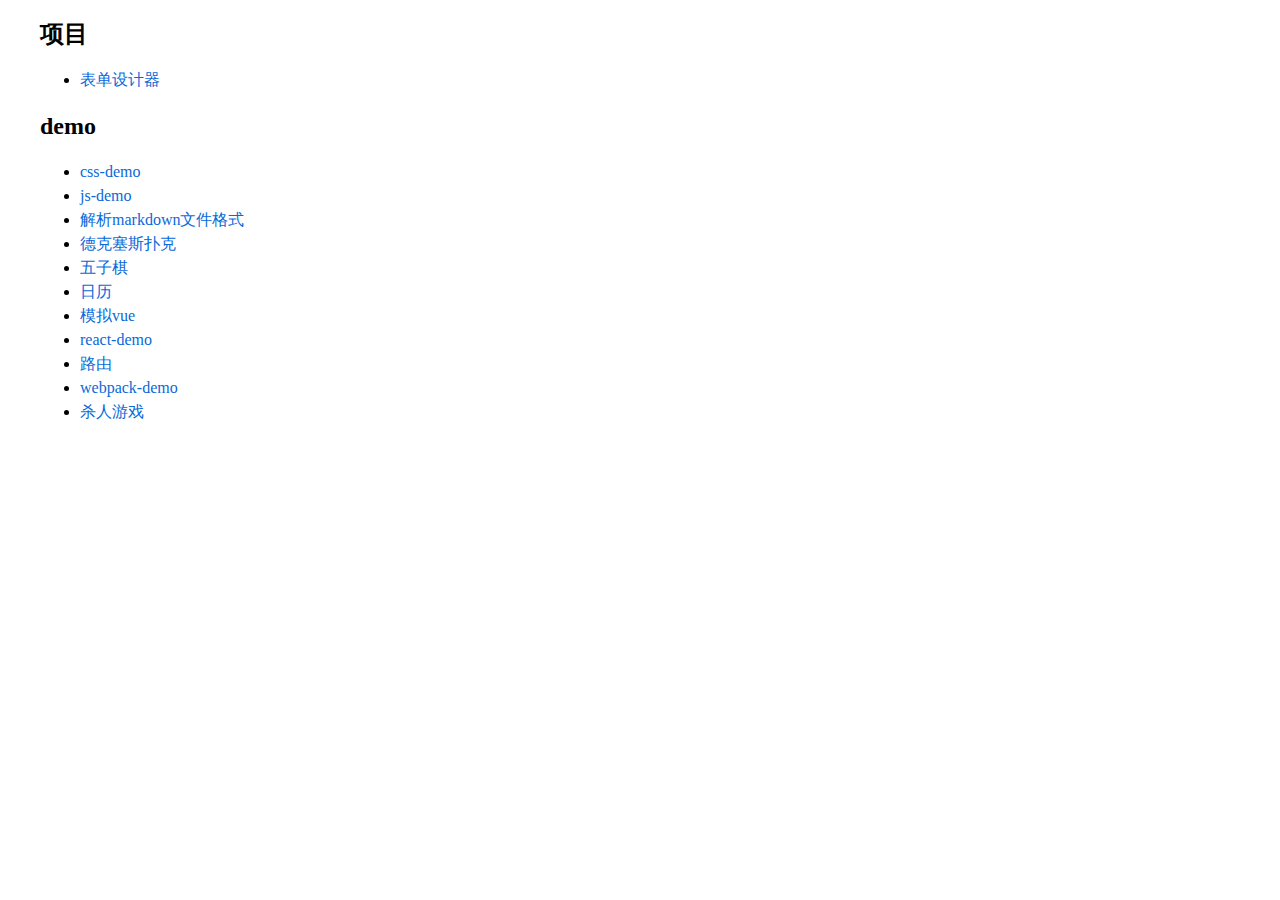
<file: index.html>
<!DOCTYPE html>
<html lang="en">
<head>
    <meta charset="UTF-8">
    <title>Title</title>
    <style type="text/css">
        html{
            font-size: 16px;
            line-height: 1.5;
        }
        .wrap{
            max-width: 1200px;
            margin: 0 auto;
        }
        h1{
            font-size: 24px;
        }
        a{
            color: #0969da;
            text-decoration: none;
        }
    </style>
</head>
<body>
<div class="wrap">
    <h1>项目</h1>
    <ul>
        <li><a href="https://github.com/qwe3192359/formDesigner">表单设计器</a></li>
    </ul>
    <h1>demo</h1>
    <ul>
        <li><a href="https://github.com/qwe3192359/demo/tree/master/css-demo">css-demo</a></li>
        <li><a href="https://github.com/qwe3192359/demo/tree/master/js-demo">js-demo</a></li>
        <li><a href="https://github.com/qwe3192359/demo/tree/master/markdown">解析markdown文件格式</a></li>
        <li><a href="https://github.com/qwe3192359/demo/tree/master/TexasPoker">德克塞斯扑克</a></li>
        <li><a href="https://github.com/qwe3192359/demo/tree/master/gobang">五子棋</a></li>
        <li><a href="https://github.com/qwe3192359/demo/tree/master/calendar">日历</a></li>
        <li><a href="https://github.com/qwe3192359/demo/tree/master/observer">模拟vue</a></li>
        <li><a href="https://github.com/qwe3192359/demo/tree/master/react-demo">react-demo</a></li>
        <li><a href="https://github.com/qwe3192359/demo/tree/master/routers">路由</a></li>

        <li><a href="https://github.com/qwe3192359/webpack-demo">webpack-demo</a></li>
        <li><a href="https://github.com/qwe3192359/Killing-game">杀人游戏</a></li>
    </ul>

</div>
</body>
</html>
</file>
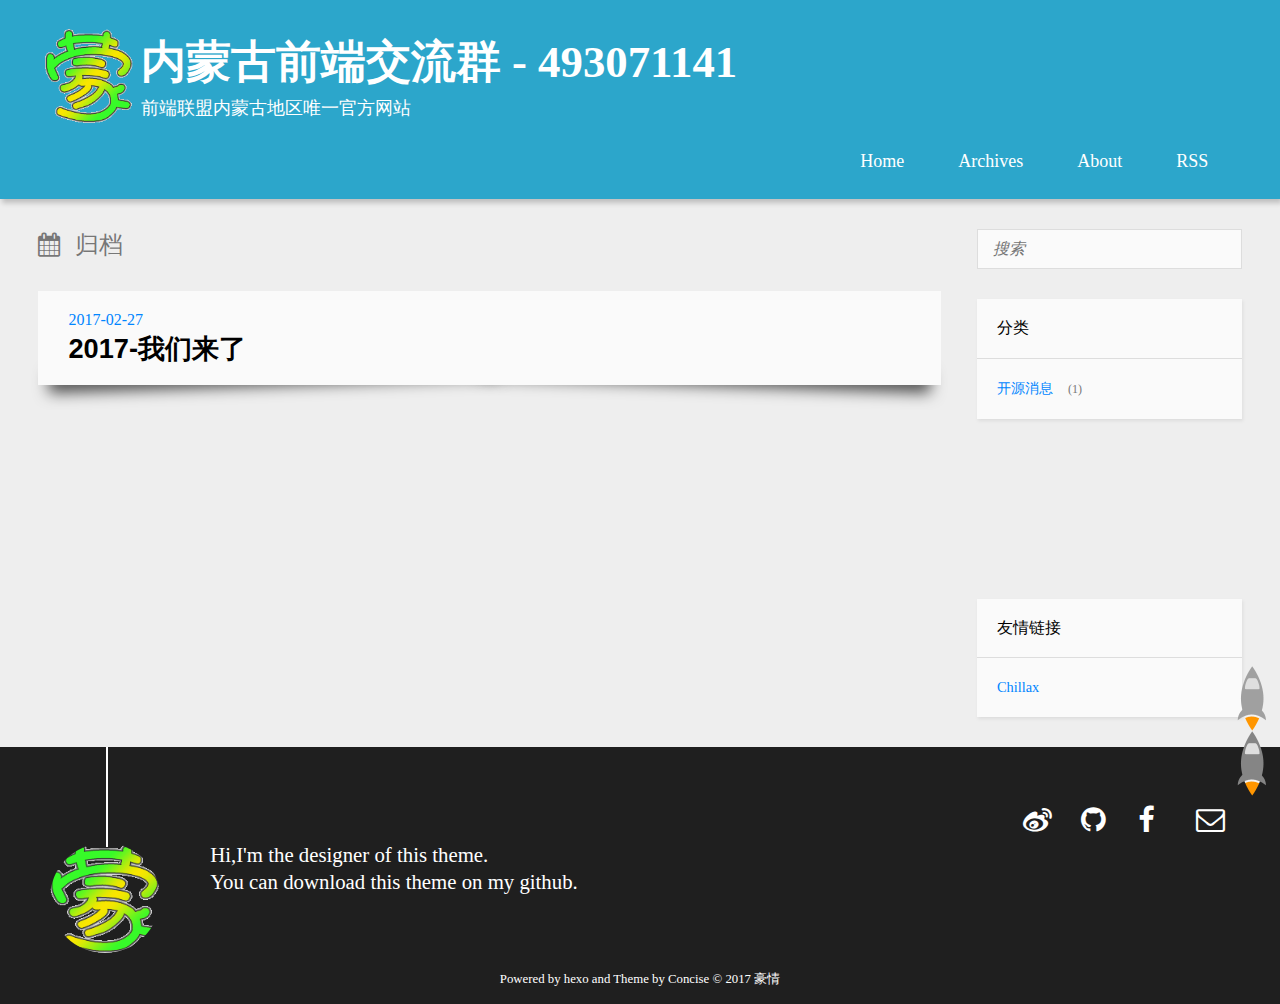
<file: archives/index.html>
<!DOCTYPE HTML>
<html>
<head>
  <meta charset="utf-8">
  <script type="text/javascript" src="http://tajs.qq.com/stats?sId=44218032" charset="UTF-8"></script>
  <script>
	var _hmt = _hmt || [];
	(function() {
	  var hm = document.createElement("script");
	  hm.src = "//hm.baidu.com/hm.js?7192fa361f5cabb11d8a22de41c1ba8f";
	  var s = document.getElementsByTagName("script")[0]; 
	  s.parentNode.insertBefore(hm, s);
	})();
	</script>
  
  <title>归档 | 内蒙古前端交流群 - 493071141</title>
  <meta name="author" content="豪情">
  
  <meta name="description" content="内蒙古前端交流群是内蒙古地区浏览量最大的中文前端门户网站，是由内蒙古前端从业人员发起，为内蒙古数以万计的互联网用户提供富有创意的前端新生活。">
  
  
  <meta name="viewport" content="width=device-width, initial-scale=1, maximum-scale=1">

  
  <meta property="og:site_name" content="内蒙古前端交流群 - 493071141"/>

  
    <meta property="og:image" content="undefined"/>
  

  <link href="/imgs/favicon.ico" rel="icon" type="image/x-ico">
  <link rel="alternate" href="/atom.xml" title="内蒙古前端交流群 - 493071141" type="application/atom+xml">
  <link rel="stylesheet" href="/css/style.css" media="screen" type="text/css">
  <!--[if lt IE 9]><script src="//html5shiv.googlecode.com/svn/trunk/html5.js"></script><![endif]-->
  <script src="//libs.baidu.com/jquery/1.8.0/jquery.min.js"></script>
</head>


<body>
  <header><div>
		
			<div id="imglogo">
				<a href="/"><img src="/imgs/logo.png" alt="内蒙古前端交流群 - 493071141" title="内蒙古前端交流群 - 493071141"/></a>
			</div>
			
			<div id="textlogo">
				<h1 class="site-name">内蒙古前端交流群 - 493071141</h1>
				<h2 class="blog-motto">前端联盟内蒙古地区唯一官方网站</h2>
			</div>
			<nav class="animated">
				<ul>
					
						<li><a href="/">Home</a></li>
					
						<li><a href="/archives">Archives</a></li>
					
						<li><a href="/about">About</a></li>
					
					<li> <a href="/atom.xml">RSS</a> </li>
				</ul>
			</nav>			
</div>
</header>
  <div id="content" class="inner">
    <div id="main-col" class="alignleft"><div id="wrapper">
<h2 class="archive-title">归档</h2>

<div class="archive">

  <article class="post">
	<div class="post-content">
	  <header>
		<time datetime="2017-02-27T07:59:40.385Z"><a href="/2017/02/27/welcome-2017/">2017-02-27</a></time>
		
		  <h1 class="title"><a href="/2017/02/27/welcome-2017/">2017-我们来了</a></h1>
		
	  </header>
	</div>
  </article>

</div>
</div></div>
    <aside id="sidebar" class="alignright">
  <div class="search">
  <form action="//google.com/search" method="get" accept-charset="utf-8">
    <input type="search" name="q" results="0" placeholder="搜索">
    <input type="hidden" name="q" value="site:yoursite.com">
  </form>
</div>

  
<div class="widget tag">
  <h3 class="title">分类</h3>
  <ul class="entry">
  
    <li><a href="/categories/开源消息/">开源消息</a><small>1</small></li>
  
  </ul>
</div>


  

  <iframe width="100%" height="140" class="share_self"  frameborder="0" scrolling="no" src="http://widget.weibo.com/weiboshow/index.php?language=&width=0&height=550&fansRow=2&ptype=1&speed=0&skin=1&isTitle=1&noborder=1&isWeibo=0&isFans=0&uid=1923610190&verifier=6af5ad6a&colors=fafafa,fafafa,666666,0082cb,ecfbfd&dpc=1"></iframe>

  <div class="widget tag">
<h3 class="title">友情链接</h3>
<ul class="entry">
<li><a href="http://opiece.me" title="Chillax's Blog" target="_blank">Chillax</a></li>
</ul>
</div>
</aside>
    <div class="clearfix"></div>
  </div>
  <footer id="footer"><div id="footer" >
	
	<div class="line">
		<span></span>
		<div class="author"></div>
	</div>
	
	
	<section class="info">
		<p> Hi,I&#39;m the designer of this theme. <br/>
			You can download this theme on my github.</p>
	</section>
	 
	<div class="social-font clearfix">
		
		<a href="http://weibo.com/1923610190" target="_blank" title="weibo"></a>
		
		
		
		<a href="https://github.com/huangjunhui" target="_blank" title="github"></a>
		
		
		<a href="https://www.facebook.com/huangjunhui" target="_blank" title="facebook"></a>
		
		
		
		<a href="mailto:jhhuang1993@foxmail.com" target="_blank" class="icon-email" title="Email Me"></a>
		
	</div>
		<p class="copyright">Powered by <a href="http://hexo.io" target="_blank" title="hexo">hexo</a> and Theme by <a href="https://github.com/huangjunhui/concise" target="_blank" title="Concise">Concise</a> © 2017 
		
		<a href="http://yoursite.com/about" target="_blank" title="豪情">豪情</a>
		
		</p>
</div>
</footer>
  <script src="//libs.baidu.com/jquery/2.0.3/jquery.min.js"></script>
<script src="/js/jquery.imagesloaded.min.js"></script>
<script src="/js/gallery.js"></script>
<script src="/js/counter.js"></script>




<link rel="stylesheet" href="/fancybox/jquery.fancybox.css" media="screen" type="text/css">
<script src="/fancybox/jquery.fancybox.pack.js"></script>
<script type="text/javascript">
(function($){
  $('.fancybox').fancybox();
})(jQuery);
</script>

<div id="totop" style="position:fixed;bottom:100px;right:10px;cursor: pointer;">
<a title="返回顶部"><img src="/imgs/scrollup.png"/></a>
</div>
<script src="/js/totop.js"></script>
<!-- mathjax config similar to math.stackexchange -->

<script type="text/x-mathjax-config">
  MathJax.Hub.Config({
    tex2jax: {
      inlineMath: [ ['$','$'], ["\\(","\\)"] ],
      processEscapes: true
    }
  });
</script>

<script type="text/x-mathjax-config">
    MathJax.Hub.Config({
      tex2jax: {
        skipTags: ['script', 'noscript', 'style', 'textarea', 'pre', 'code']
      }
    });
</script>

<script type="text/x-mathjax-config">
    MathJax.Hub.Queue(function() {
        var all = MathJax.Hub.getAllJax(), i;
        for(i=0; i < all.length; i += 1) {
            all[i].SourceElement().parentNode.className += ' has-jax';
        }
    });
</script>

<script type="text/javascript" src="http://cdn.mathjax.org/mathjax/latest/MathJax.js?config=TeX-AMS-MML_HTMLorMML">
</script>
</body>
</html>
</file>
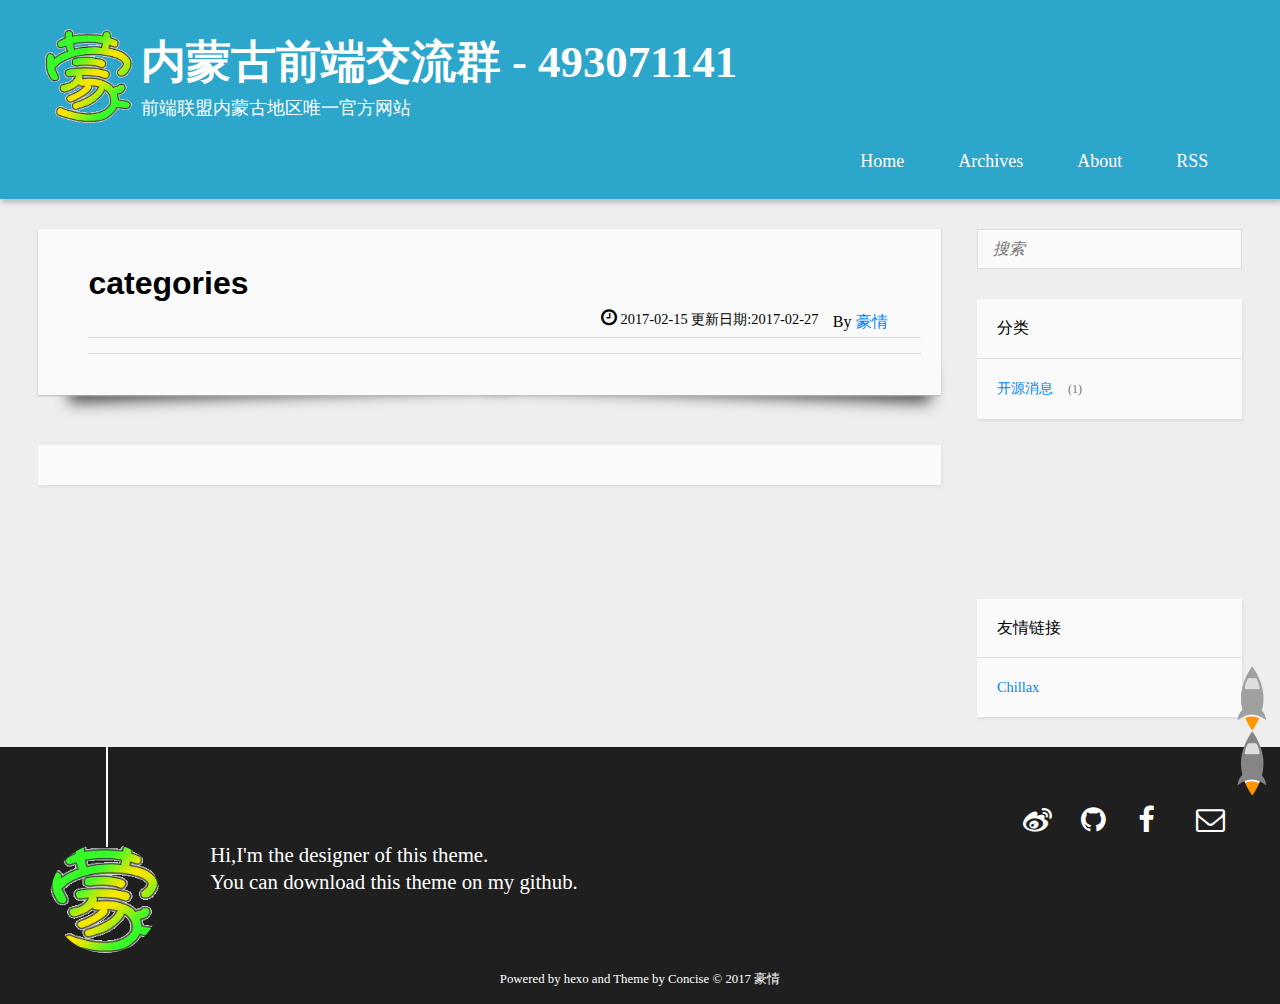
<file: categories/index.html>
<!DOCTYPE HTML>
<html>
<head>
  <meta charset="utf-8">
  <script type="text/javascript" src="http://tajs.qq.com/stats?sId=44218032" charset="UTF-8"></script>
  <script>
	var _hmt = _hmt || [];
	(function() {
	  var hm = document.createElement("script");
	  hm.src = "//hm.baidu.com/hm.js?7192fa361f5cabb11d8a22de41c1ba8f";
	  var s = document.getElementsByTagName("script")[0]; 
	  s.parentNode.insertBefore(hm, s);
	})();
	</script>
  
  <title>categories | 内蒙古前端交流群 - 493071141</title>
  <meta name="author" content="豪情">
  
  <meta name="description" content="内蒙古前端交流群是内蒙古地区浏览量最大的中文前端门户网站，是由内蒙古前端从业人员发起，为内蒙古数以万计的互联网用户提供富有创意的前端新生活。">
  
  
  <meta name="viewport" content="width=device-width, initial-scale=1, maximum-scale=1">

  <meta property="og:title" content="categories"/>
  <meta property="og:site_name" content="内蒙古前端交流群 - 493071141"/>

  
    <meta property="og:image" content="undefined"/>
  

  <link href="/imgs/favicon.ico" rel="icon" type="image/x-ico">
  <link rel="alternate" href="/atom.xml" title="内蒙古前端交流群 - 493071141" type="application/atom+xml">
  <link rel="stylesheet" href="/css/style.css" media="screen" type="text/css">
  <!--[if lt IE 9]><script src="//html5shiv.googlecode.com/svn/trunk/html5.js"></script><![endif]-->
  <script src="//libs.baidu.com/jquery/1.8.0/jquery.min.js"></script>
</head>


<body>
  <header><div>
		
			<div id="imglogo">
				<a href="/"><img src="/imgs/logo.png" alt="内蒙古前端交流群 - 493071141" title="内蒙古前端交流群 - 493071141"/></a>
			</div>
			
			<div id="textlogo">
				<h1 class="site-name">内蒙古前端交流群 - 493071141</h1>
				<h2 class="blog-motto">前端联盟内蒙古地区唯一官方网站</h2>
			</div>
			<nav class="animated">
				<ul>
					
						<li><a href="/">Home</a></li>
					
						<li><a href="/archives">Archives</a></li>
					
						<li><a href="/about">About</a></li>
					
					<li> <a href="/atom.xml">RSS</a> </li>
				</ul>
			</nav>			
</div>
</header>
  <div id="content" class="inner">
    <div id="main-col" class="alignleft"><div id="wrapper"><article class="page">
  
  <div class="post-content">
    <header class="article-info clearfix">
  <h1 itemprop="name">
	categories
  </h1>
  <p class="article-author">By
    
      <a href="http://yoursite.com" title="豪情">豪情</a>
    </p>
  <p class="article-time">
    <time datetime="2017-02-15T14:38:36.000Z" itemprop="datePublished">2017-02-15</time>
    更新日期:<time datetime="2017-02-27T07:59:40.385Z" itemprop="dateModified">2017-02-27</time>
    
  </p>
</header>
    <div class="entry">
		
        
    </div>
    <footer>
        
        
		<div class="bdsharebuttonbox">
	<a href="#" class="bds_qzone" data-cmd="qzone" title="分享到QQ空间"></a>
	<a href="#" class="bds_tsina" data-cmd="tsina" title="分享到新浪微博"></a>
	<a href="#" class="bds_tqq" data-cmd="tqq" title="分享到腾讯微博"></a>
	<a href="#" class="bds_renren" data-cmd="renren" title="分享到人人网"></a>
	<a href="#" class="bds_weixin" data-cmd="weixin" title="分享到微信"></a>
	<a href="#" class="bds_fbook" data-cmd="fbook" title="分享到Facebook"></a>
	<a href="#" class="bds_twi" data-cmd="twi" title="分享到Twitter"></a>
	<a href="#" class="bds_more" data-cmd="more"></a>
	<a href="#" class="bds_count" data-cmd="count"></a>
</div>
<script>
window._bd_share_config=
{
	"common":{
		"bdSnsKey":{},
		"bdText":"",
		"bdMini":"2",
		"bdMiniList":false,
		"bdPic":"",
		"bdStyle":"0",
		"bdSize":"24"
	},
	"share":{},
	"image":{
		"viewList":["qzone","tsina","tqq","renren","weixin","fbook","twi"],
		"viewText":"分享到：",
		"viewSize":"24"
	},
	"selectShare":{
		"bdContainerClass":null,
		"bdSelectMiniList":["qzone","tsina","tqq","renren","weixin","fbook","twi"]
	}
};
with(document)0[
	(getElementsByTagName('head')[0]||body).appendChild(createElement('script')).src='http://bdimg.share.baidu.com/static/api/js/share.js?v=89860593.js?cdnversion='+~(-new Date()/36e5)
];
</script>    
        <div class="clearfix"></div>
    </footer>
  </div>
</article>

 <nav id="pagination" >
    
    
    <div class="clearfix"></div>
</nav>



	
	<section id="comment">
		<!-- 多说评论框 start -->
		<div class="ds-thread" data-thread-key="categories/index.html" data-title="categories" data-url="http://yoursite.com/categories/index.html"></div>
		<!-- 多说评论框 end -->
		<!-- 多说公共JS代码 start (一个网页只需插入一次) -->
		<script type="text/javascript">
		var duoshuoQuery = {short_name:""};
		(function() {
			var ds = document.createElement('script');
			ds.type = 'text/javascript';ds.async = true;
			ds.src = (document.location.protocol == 'https:' ? 'https:' : 'http:') + '//static.duoshuo.com/embed.js';
			ds.charset = 'UTF-8';
			(document.getElementsByTagName('head')[0] 
			 || document.getElementsByTagName('body')[0]).appendChild(ds);
		})();
		</script>
		<!-- 多说公共JS代码 end -->
	</section>
	
</div></div>
    <aside id="sidebar" class="alignright">
  <div class="search">
  <form action="//google.com/search" method="get" accept-charset="utf-8">
    <input type="search" name="q" results="0" placeholder="搜索">
    <input type="hidden" name="q" value="site:yoursite.com">
  </form>
</div>

  
<div class="widget tag">
  <h3 class="title">分类</h3>
  <ul class="entry">
  
    <li><a href="/categories/开源消息/">开源消息</a><small>1</small></li>
  
  </ul>
</div>


  

  <iframe width="100%" height="140" class="share_self"  frameborder="0" scrolling="no" src="http://widget.weibo.com/weiboshow/index.php?language=&width=0&height=550&fansRow=2&ptype=1&speed=0&skin=1&isTitle=1&noborder=1&isWeibo=0&isFans=0&uid=1923610190&verifier=6af5ad6a&colors=fafafa,fafafa,666666,0082cb,ecfbfd&dpc=1"></iframe>

  <div class="widget tag">
<h3 class="title">友情链接</h3>
<ul class="entry">
<li><a href="http://opiece.me" title="Chillax's Blog" target="_blank">Chillax</a></li>
</ul>
</div>
</aside>
    <div class="clearfix"></div>
  </div>
  <footer id="footer"><div id="footer" >
	
	<div class="line">
		<span></span>
		<div class="author"></div>
	</div>
	
	
	<section class="info">
		<p> Hi,I&#39;m the designer of this theme. <br/>
			You can download this theme on my github.</p>
	</section>
	 
	<div class="social-font clearfix">
		
		<a href="http://weibo.com/1923610190" target="_blank" title="weibo"></a>
		
		
		
		<a href="https://github.com/huangjunhui" target="_blank" title="github"></a>
		
		
		<a href="https://www.facebook.com/huangjunhui" target="_blank" title="facebook"></a>
		
		
		
		<a href="mailto:jhhuang1993@foxmail.com" target="_blank" class="icon-email" title="Email Me"></a>
		
	</div>
		<p class="copyright">Powered by <a href="http://hexo.io" target="_blank" title="hexo">hexo</a> and Theme by <a href="https://github.com/huangjunhui/concise" target="_blank" title="Concise">Concise</a> © 2017 
		
		<a href="http://yoursite.com/about" target="_blank" title="豪情">豪情</a>
		
		</p>
</div>
</footer>
  <script src="//libs.baidu.com/jquery/2.0.3/jquery.min.js"></script>
<script src="/js/jquery.imagesloaded.min.js"></script>
<script src="/js/gallery.js"></script>
<script src="/js/counter.js"></script>




<link rel="stylesheet" href="/fancybox/jquery.fancybox.css" media="screen" type="text/css">
<script src="/fancybox/jquery.fancybox.pack.js"></script>
<script type="text/javascript">
(function($){
  $('.fancybox').fancybox();
})(jQuery);
</script>

<div id="totop" style="position:fixed;bottom:100px;right:10px;cursor: pointer;">
<a title="返回顶部"><img src="/imgs/scrollup.png"/></a>
</div>
<script src="/js/totop.js"></script>
<!-- mathjax config similar to math.stackexchange -->

<script type="text/x-mathjax-config">
  MathJax.Hub.Config({
    tex2jax: {
      inlineMath: [ ['$','$'], ["\\(","\\)"] ],
      processEscapes: true
    }
  });
</script>

<script type="text/x-mathjax-config">
    MathJax.Hub.Config({
      tex2jax: {
        skipTags: ['script', 'noscript', 'style', 'textarea', 'pre', 'code']
      }
    });
</script>

<script type="text/x-mathjax-config">
    MathJax.Hub.Queue(function() {
        var all = MathJax.Hub.getAllJax(), i;
        for(i=0; i < all.length; i += 1) {
            all[i].SourceElement().parentNode.className += ' has-jax';
        }
    });
</script>

<script type="text/javascript" src="http://cdn.mathjax.org/mathjax/latest/MathJax.js?config=TeX-AMS-MML_HTMLorMML">
</script>
</body>
</html>
</file>
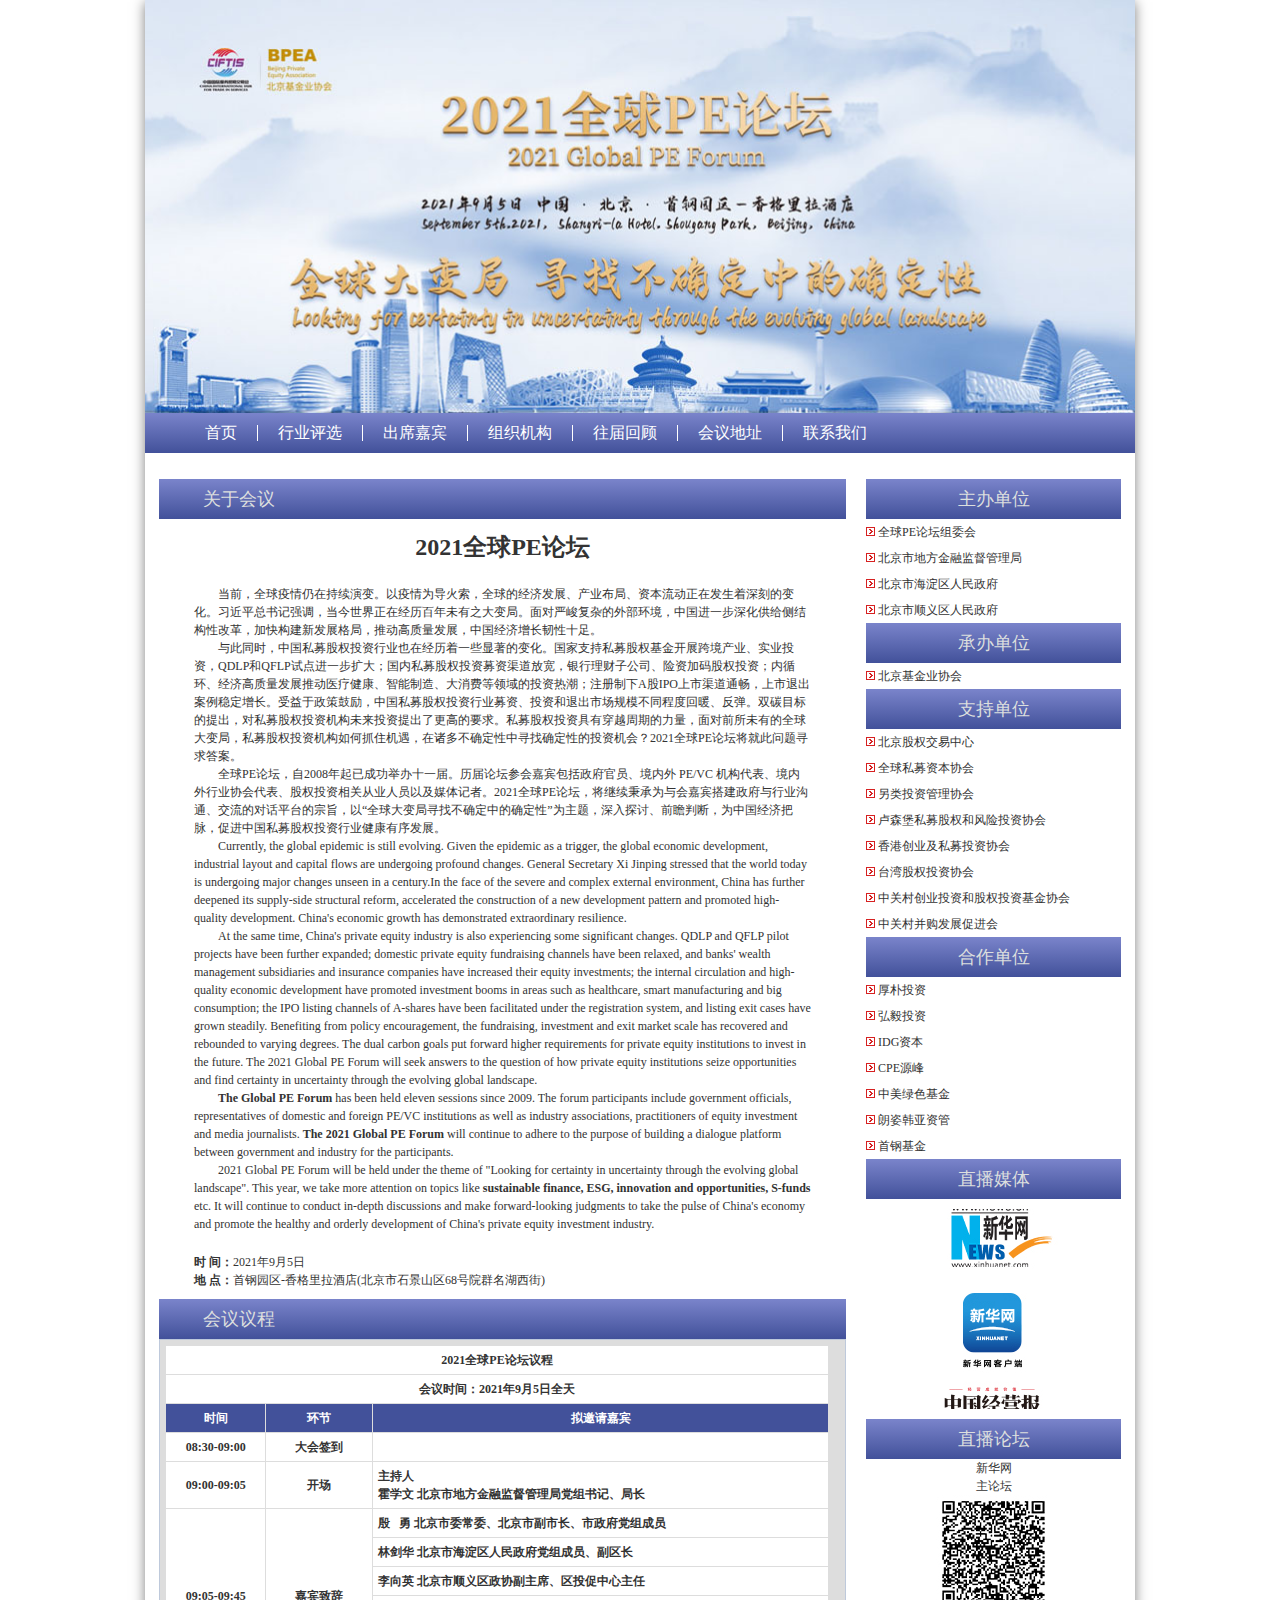
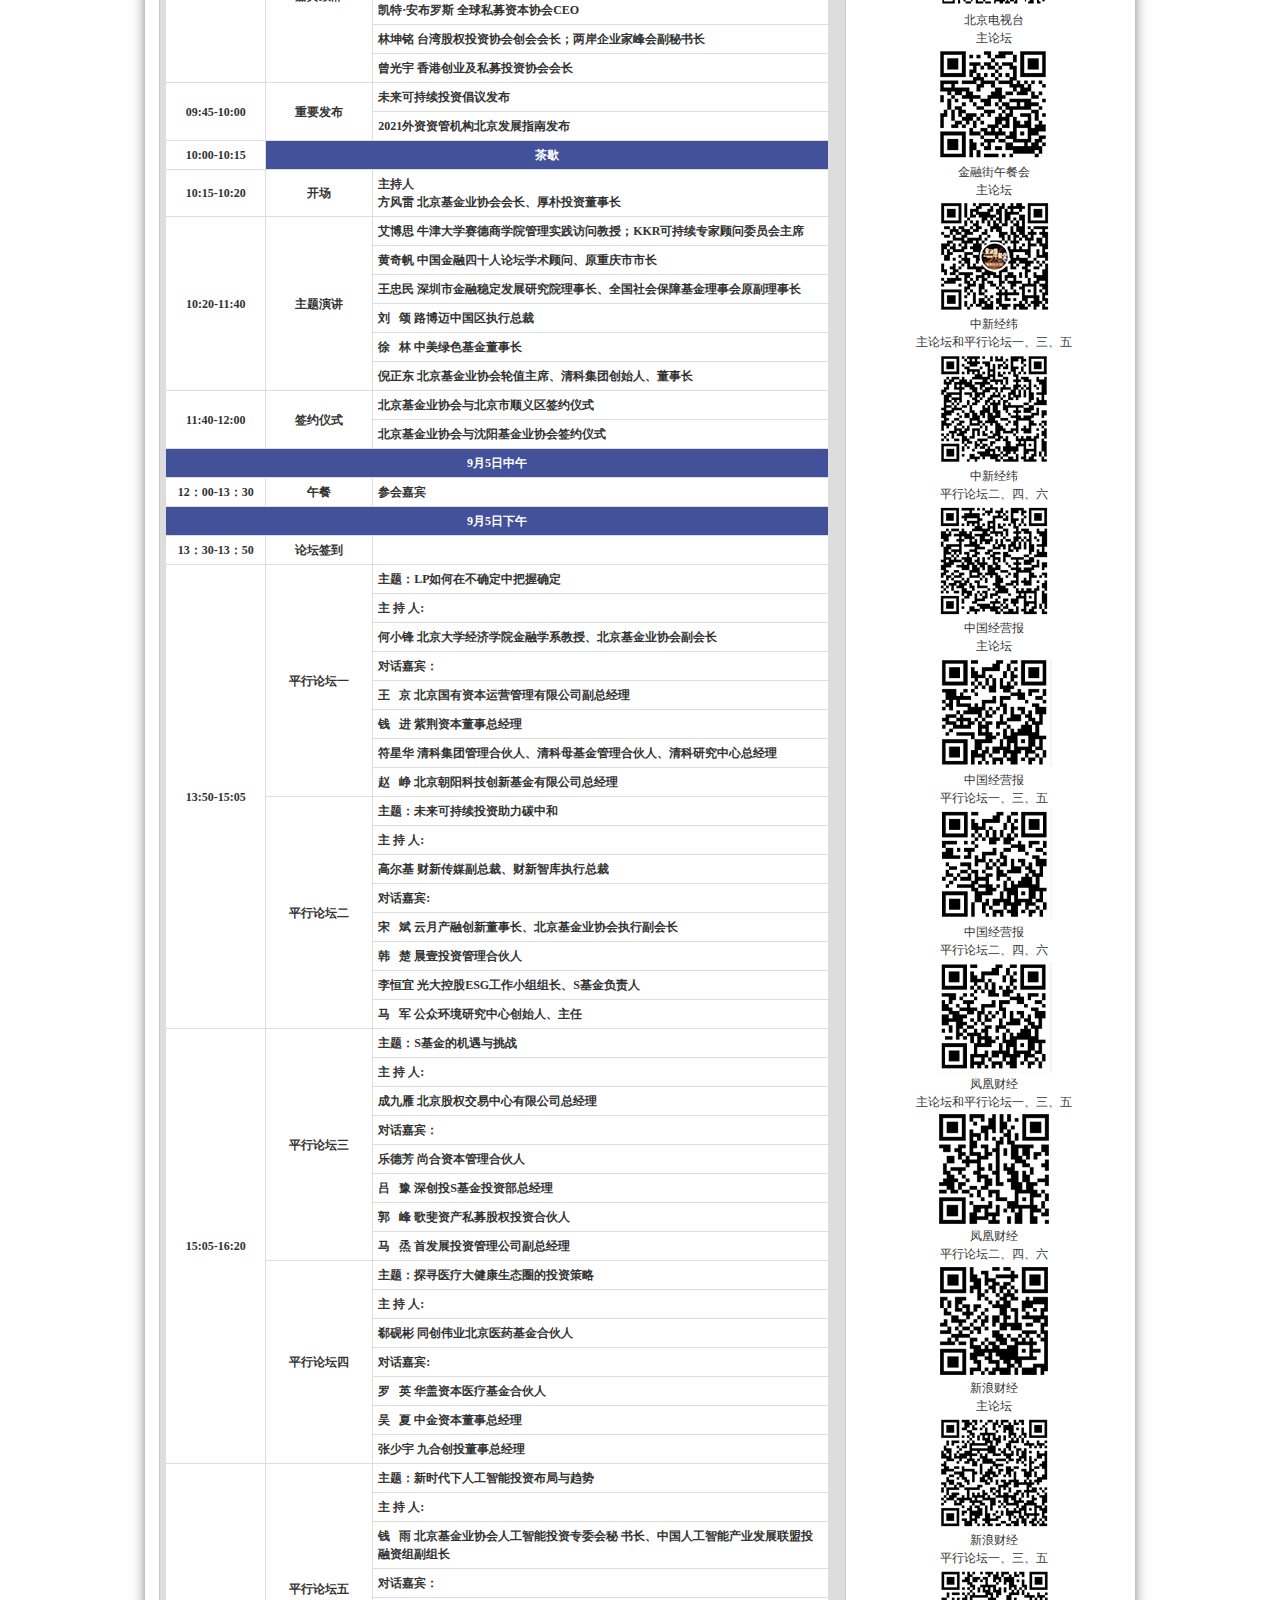
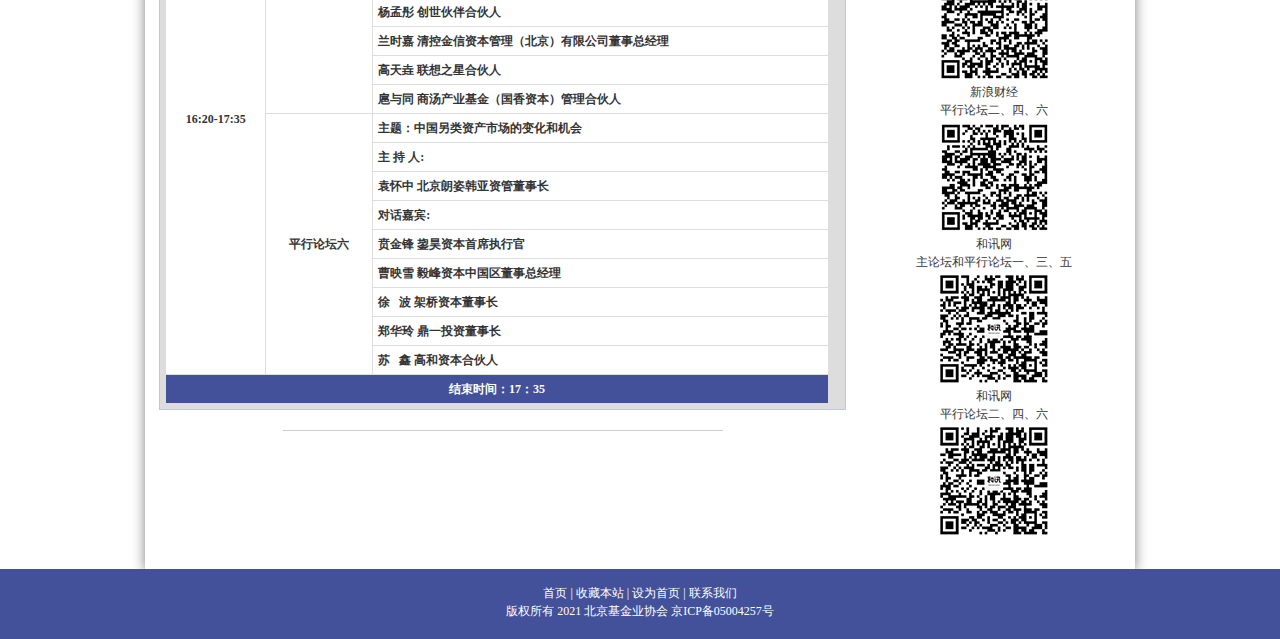
<file: PE/index.html>
<!DOCTYPE html>
<html lang="en">
<head>
    <meta charset="UTF-8">
    <title>2021全球PE北京论坛</title>
    <link href="./css/style.css" rel="stylesheet" type="text/css">
    <!--如何用js代码屏蔽"网页上 有错误"  ie使用-->
    <script language="javascript">
        function resumeerror() {
            return true;
        }

        window.onerror = resumeerror;
    </script>
</head>
<body>
<div class="wrap">

    <div class="head">
        <img src="./img/index_head.jpg">
    </div>

    <div class="tab">
        <a title="Click on web sites in English" href="./index.html">首页</a>
        <a href="./ranking/index.html">行业评选</a>
        <a href="./yjjb02.html">出席嘉宾</a>
        <a href="./zzjg.html">组织机构</a>
        <a href="./wangjie.html">往届回顾</a>
        <a href="./jdzs.html">会议地址</a>
        <a href="./contact.html">联系我们</a>
    </div>

    <div class="con">
        <div class="con-left">
            <div class="title" style="text-align: left;padding-left: 44px">关于会议</div>
            <div class="con-left-box1">
                <p class="con-left-title">2021全球PE论坛</p>
                <p class="con-left-text">
                    &nbsp;&nbsp;&nbsp;&nbsp;&nbsp;&nbsp;&nbsp;&nbsp;当前，全球疫情仍在持续演变。以疫情为导火索，全球的经济发展、产业布局、资本流动正在发生着深刻的变化。习近平总书记强调，当今世界正在经历百年未有之大变局。面对严峻复杂的外部环境，中国进一步深化供给侧结构性改革，加快构建新发展格局，推动高质量发展，中国经济增长韧性十足。<br>
                    &nbsp;&nbsp;&nbsp;&nbsp;&nbsp;&nbsp;&nbsp;&nbsp;与此同时，中国私募股权投资行业也在经历着一些显著的变化。国家支持私募股权基金开展跨境产业、实业投资，QDLP和QFLP试点进一步扩大；国内私募股权投资募资渠道放宽，银行理财子公司、险资加码股权投资；内循环、经济高质量发展推动医疗健康、智能制造、大消费等领域的投资热潮；注册制下A股IPO上市渠道通畅，上市退出案例稳定增长。受益于政策鼓励，中国私募股权投资行业募资、投资和退出市场规模不同程度回暖、反弹。双碳目标的提出，对私募股权投资机构未来投资提出了更高的要求。私募股权投资具有穿越周期的力量，面对前所未有的全球大变局，私募股权投资机构如何抓住机遇，在诸多不确定性中寻找确定性的投资机会？2021全球PE论坛将就此问题寻求答案。<br>
                    &nbsp;&nbsp;&nbsp;&nbsp;&nbsp;&nbsp;&nbsp;&nbsp;全球PE论坛，自2008年起已成功举办十一届。历届论坛参会嘉宾包括政府官员、境内外
                    PE/VC 机构代表、境内
                    外行业协会代表、股权投资相关从业人员以及媒体记者。2021全球PE论坛，将继续秉承为与会嘉宾搭建政府与行业沟通、交流的对话平台的宗旨，以“全球大变局寻找不确定中的确定性”为主题，深入探讨、前瞻判断，为中国经济把脉，促进中国私募股权投资行业健康有序发展。<br>
                    &nbsp;&nbsp;&nbsp;&nbsp;&nbsp;&nbsp;&nbsp;&nbsp;Currently,
                    the global epidemic is still evolving. Given the
                    epidemic as a trigger, the global economic
                    development,
                    industrial layout and capital flows are undergoing
                    profound changes. General Secretary Xi Jinping
                    stressed
                    that the world today is undergoing major changes
                    unseen
                    in a century.In the face of the severe and complex
                    external environment, China has further deepened its
                    supply-side structural reform, accelerated the
                    construction of a new development pattern and
                    promoted
                    high-quality development. China's economic growth
                    has
                    demonstrated extraordinary resilience.<br>
                    &nbsp;&nbsp;&nbsp;&nbsp;&nbsp;&nbsp;&nbsp;&nbsp;At
                    the
                    same time, China's private equity industry is also
                    experiencing some significant changes. QDLP and QFLP
                    pilot projects have been further expanded; domestic
                    private equity fundraising channels have been
                    relaxed,
                    and banks' wealth management subsidiaries and
                    insurance
                    companies have increased their equity investments;
                    the
                    internal circulation and high-quality economic
                    development have promoted investment booms in areas
                    such
                    as healthcare, smart manufacturing and big
                    consumption;
                    the IPO listing channels of A-shares have been
                    facilitated under the registration system, and
                    listing
                    exit cases have grown steadily. Benefiting from
                    policy
                    encouragement, the fundraising, investment and exit
                    market scale has recovered and rebounded to varying
                    degrees. The dual carbon goals put forward higher
                    requirements for private equity institutions to
                    invest
                    in the future. The 2021 Global PE Forum will seek
                    answers to the question of how private equity
                    institutions seize opportunities and find certainty
                    in
                    uncertainty through the evolving global
                    landscape.<br>
                    &nbsp;&nbsp;&nbsp;&nbsp;&nbsp;&nbsp;&nbsp;&nbsp;<strong>The
                    Global PE Forum</strong> has been held eleven
                    sessions
                    since 2009. The forum participants include
                    government
                    officials, representatives of domestic and foreign
                    PE/VC
                    institutions as well as industry associations,
                    practitioners of equity investment and media
                    journalists. <strong>The 2021 Global PE
                    Forum</strong>
                    will continue to adhere to the purpose of building a
                    dialogue platform between government and industry
                    for
                    the participants.<br>
                    &nbsp;&nbsp;&nbsp;&nbsp;&nbsp;&nbsp;&nbsp;&nbsp;2021
                    Global PE Forum will be held under the theme of
                    "Looking
                    for certainty in uncertainty through the evolving
                    global
                    landscape". This year, we take more attention on
                    topics
                    like <strong>sustainable finance, ESG, innovation
                    and
                    opportunities, S-funds</strong> etc. It will
                    continue to
                    conduct in-depth discussions and make
                    forward-looking
                    judgments to take the pulse of China's economy and
                    promote the healthy and orderly development of
                    China's
                    private equity investment industry.
                </p>
                <p><strong>时 间：</strong>2021年9月5日</p>
                <p><strong>地 点：</strong>首钢园区-香格里拉酒店(北京市石景山区68号院群名湖西街)</p>
            </div>
            <div class="con-left-box2">
                <div class="title" style="text-align: left;padding-left: 44px;font-weight: 400">会议议程</div>
                <table width="100%" border="0" align="center" cellpadding="5"
                       cellspacing="1" bgcolor="#BEC9DB">
                    <tbody>
                    <tr valign="top">
                        <td align="left" bgcolor="#DDDDDD">
                            <table width="100%" border="0" cellpadding="5"
                                   cellspacing="1">
                                <tbody>
                                <tr>
                                    <td colspan="3" align="center"
                                        bgcolor="#FFFFFF">
                                        <strong>2021全球PE论坛议程</strong></td>
                                </tr>
                                <tr>
                                    <td colspan="3" align="center"
                                        bgcolor="#FFFFFF">
                                        <strong>会议时间：2021年9月5日全天</strong></td>
                                </tr>
                                <tr>
                                    <td width="15%" align="center"
                                        bgcolor="#42519A"><strong
                                            class="stin">时间</strong></td>
                                    <td width="16%" align="center"
                                        bgcolor="#42519A"><strong
                                            class="stin">环节</strong></td>
                                    <td width="69%" align="center"
                                        bgcolor="#42519A"><strong
                                            class="stin">拟邀请嘉宾</strong></td>
                                </tr>
                                <tr>
                                    <td align="center" bgcolor="#FFFFFF">
                                        08:30-09:00
                                    </td>
                                    <td align="center" bgcolor="#FFFFFF">大会签到
                                    </td>
                                    <td align="center" bgcolor="#FFFFFF">
                                        &nbsp;
                                    </td>
                                </tr>
                                <tr>
                                    <td align="center" bgcolor="#FFFFFF">
                                        09:00-09:05
                                    </td>
                                    <td align="center" bgcolor="#FFFFFF">开场</td>
                                    <td align="left" bgcolor="#FFFFFF">主持人 <br>
                                        <strong>霍学文</strong> 北京市地方金融监督管理局党组书记、局长
                                    </td>
                                </tr>
                                <tr>
                                    <td rowspan="6" align="center"
                                        bgcolor="#FFFFFF">09:05-09:45
                                    </td>
                                    <td rowspan="6" align="center"
                                        bgcolor="#FFFFFF">嘉宾致辞
                                    </td>
                                    <td align="left" bgcolor="#FFFFFF"><strong>殷&nbsp;&nbsp;&nbsp;勇</strong>
                                        北京市委常委、北京市副市长、市政府党组成员
                                    </td>
                                </tr>
                                <tr>
                                    <td bgcolor="#FFFFFF"><strong>林剑华</strong>
                                        北京市海淀区人民政府党组成员、副区长
                                    </td>
                                </tr>
                                <tr>
                                    <td bgcolor="#FFFFFF"><strong>李向英</strong>
                                        北京市顺义区政协副主席、区投促中心主任
                                    </td>
                                </tr>
                                <tr>
                                    <td bgcolor="#FFFFFF">
                                        <strong>凯特·安布罗斯</strong>&nbsp;全球私募资本协会CEO
                                    </td>
                                </tr>
                                <tr>
                                    <td bgcolor="#FFFFFF"><strong>林坤铭</strong>&nbsp;台湾股权投资协会创会会长；两岸企业家峰会副秘书长
                                    </td>
                                </tr>
                                <tr>
                                    <td bgcolor="#FFFFFF"><strong>曾光宇</strong>&nbsp;香港创业及私募投资协会会长
                                    </td>
                                </tr>
                                <tr>
                                    <td rowspan="2" align="center"
                                        bgcolor="#FFFFFF">09:45-10:00
                                    </td>
                                    <td rowspan="2" align="center"
                                        bgcolor="#FFFFFF">重要发布
                                    </td>
                                    <td align="left" bgcolor="#FFFFFF">
                                        未来可持续投资倡议发布
                                    </td>
                                </tr>
                                <tr>
                                    <td bgcolor="#FFFFFF">2021外资资管机构北京发展指南发布
                                    </td>
                                </tr>
                                <tr>
                                    <td align="center" bgcolor="#FFFFFF">
                                        10:00-10:15
                                    </td>
                                    <td colspan="2" align="center"
                                        valign="middle"
                                        bgcolor="#42519A" class="stin">
                                        <strong>茶歇</strong></td>

                                </tr>
                                <tr>
                                    <td align="center" bgcolor="#FFFFFF">
                                        10:15-10:20
                                    </td>
                                    <td align="center" bgcolor="#FFFFFF">开场</td>
                                    <td align="left" bgcolor="#FFFFFF">主持人<br>
                                        <strong>方风雷</strong> 北京基金业协会会长、厚朴投资董事长
                                    </td>
                                </tr>
                                <tr>
                                    <td rowspan="6" align="center"
                                        bgcolor="#FFFFFF">10:20-11:40
                                    </td>
                                    <td rowspan="6" align="center"
                                        bgcolor="#FFFFFF"><p align="center">
                                        主题演讲</p>
                                    </td>
                                    <td align="left" bgcolor="#FFFFFF">
                                        <strong>艾博思</strong>
                                        牛津大学赛德商学院管理实践访问教授；KKR可持续专家顾问委员会主席
                                    </td>
                                </tr>
                                <tr>
                                    <td bgcolor="#FFFFFF"><strong>黄奇帆</strong>
                                        中国金融四十人论坛学术顾问、原重庆市市长
                                    </td>
                                </tr>
                                <tr>
                                    <td bgcolor="#FFFFFF"><strong>王忠民</strong>
                                        深圳市金融稳定发展研究院理事长、全国社会保障基金理事会原副理事长
                                    </td>
                                </tr>
                                <tr>
                                    <td bgcolor="#FFFFFF"><strong>刘&nbsp;&nbsp;&nbsp;颂</strong>
                                        路博迈中国区执行总裁
                                    </td>
                                </tr>
                                <tr>
                                    <td bgcolor="#FFFFFF"><strong>徐&nbsp;&nbsp;&nbsp;林</strong>
                                        中美绿色基金董事长
                                    </td>
                                </tr>
                                <tr>
                                    <td bgcolor="#FFFFFF"><strong>倪正东</strong>
                                        北京基金业协会轮值主席、清科集团创始人、董事长
                                    </td>
                                </tr>
                                <tr>
                                    <td rowspan="2" align="center"
                                        bgcolor="#FFFFFF">11:40-12:00
                                    </td>
                                    <td rowspan="2" align="center"
                                        bgcolor="#FFFFFF">签约仪式
                                    </td>
                                    <td align="left" bgcolor="#FFFFFF">
                                        北京基金业协会与北京市顺义区签约仪式
                                    </td>
                                </tr>
                                <tr>
                                    <td align="left" bgcolor="#FFFFFF">
                                        北京基金业协会与沈阳基金业协会签约仪式
                                    </td>
                                </tr>
                                <tr>
                                    <td colspan="3" align="center"
                                        valign="middle"
                                        bgcolor="#42519A" class="stin"><strong>9月5日中午</strong>
                                    </td>
                                </tr>
                                <tr>
                                    <td align="center" bgcolor="#FFFFFF"><p>
                                        12：00-13：30</p></td>
                                    <td align="center" bgcolor="#FFFFFF">午餐</td>

                                    <td align="left" bgcolor="#FFFFFF">参会嘉宾</td>
                                </tr>
                                <tr>
                                    <td colspan="3" align="center"
                                        valign="middle"
                                        bgcolor="#42519A" class="stin">9月5日下午
                                    </td>
                                </tr>
                                <tr>
                                    <td align="center" bgcolor="#FFFFFF">
                                        13：30-13：50
                                    </td>
                                    <td align="center" bgcolor="#FFFFFF">论坛签到
                                    </td>
                                    <td align="center" bgcolor="#FFFFFF"></td>
                                </tr>

                                <tr>
                                    <td rowspan="16" align="center"
                                        bgcolor="#FFFFFF"><p>13:50-15:05</p>
                                    </td>
                                    <td rowspan="8" align="center"
                                        bgcolor="#FFFFFF">平行论坛一
                                    </td>
                                    <td align="left" bgcolor="#FFFFFF"><strong>主题：LP如何在不确定中把握确定</strong>
                                    </td>
                                </tr>
                                <tr>
                                    <td bgcolor="#FFFFFF">主 持 人:</td>
                                </tr>
                                <tr>
                                    <td bgcolor="#FFFFFF"><strong>何小锋</strong>
                                        北京大学经济学院金融学系教授、北京基金业协会副会长
                                    </td>
                                </tr>
                                <tr>
                                    <td bgcolor="#FFFFFF"><strong>对话嘉宾</strong>：
                                    </td>
                                </tr>
                                <tr>
                                    <td bgcolor="#FFFFFF"><strong>王&nbsp;&nbsp;&nbsp;京</strong>
                                        北京国有资本运营管理有限公司副总经理
                                    </td>
                                </tr>
                                <tr>
                                    <td bgcolor="#FFFFFF"><strong>钱&nbsp;&nbsp;&nbsp;进</strong>
                                        紫荆资本董事总经理
                                    </td>
                                </tr>
                                <tr>
                                    <td bgcolor="#FFFFFF"><strong>符星华</strong>
                                        清科集团管理合伙人、清科母基金管理合伙人、清科研究中心总经理
                                    </td>
                                </tr>
                                <tr>
                                    <td bgcolor="#FFFFFF"><strong>赵&nbsp;&nbsp;&nbsp;峥</strong>
                                        北京朝阳科技创新基金有限公司总经理
                                    </td>
                                </tr>
                                <tr>
                                    <td rowspan="8" align="center"
                                        bgcolor="#FFFFFF">平行论坛二
                                    </td>
                                    <td align="left" bgcolor="#FFFFFF"><strong>主题：未来可持续投资助力碳中和</strong>
                                    </td>
                                </tr>
                                <tr>
                                    <td bgcolor="#FFFFFF"><strong>主 持
                                        人:</strong>
                                    </td>
                                </tr>
                                <tr>
                                    <td bgcolor="#FFFFFF"><strong>高尔基</strong>
                                        财新传媒副总裁、财新智库执行总裁
                                    </td>
                                </tr>
                                <tr>
                                    <td bgcolor="#FFFFFF"><strong>对话嘉宾:</strong>
                                    </td>
                                </tr>
                                <tr>
                                    <td bgcolor="#FFFFFF"><strong>宋&nbsp;&nbsp;&nbsp;斌</strong>
                                        云月产融创新董事长、北京基金业协会执行副会长
                                    </td>
                                </tr>
                                <tr>
                                    <td bgcolor="#FFFFFF"><strong>韩&nbsp;&nbsp;&nbsp;楚</strong>
                                        晨壹投资管理合伙人
                                    </td>
                                </tr>
                                <tr>
                                    <td bgcolor="#FFFFFF"><strong>李恒宜</strong>
                                        光大控股ESG工作小组组长、S基金负责人
                                    </td>
                                </tr>
                                <tr>
                                    <td bgcolor="#FFFFFF"><strong>马&nbsp;&nbsp;&nbsp;军</strong>
                                        公众环境研究中心创始人、主任
                                    </td>
                                </tr>

                                <tr>
                                    <td rowspan="15" align="center"
                                        bgcolor="#FFFFFF"><p>15:05-16:20</p>
                                    </td>
                                    <td rowspan="8" align="center"
                                        bgcolor="#FFFFFF">平行论坛三
                                    </td>
                                    <td align="left" bgcolor="#FFFFFF"><strong>主题：S基金的机遇与挑战</strong>
                                    </td>
                                </tr>
                                <tr>
                                    <td bgcolor="#FFFFFF"><strong>主 持
                                        人:</strong>
                                    </td>
                                </tr>
                                <tr>
                                    <td bgcolor="#FFFFFF"><strong>成九雁</strong>
                                        北京股权交易中心有限公司总经理
                                    </td>
                                </tr>
                                <tr>
                                    <td bgcolor="#FFFFFF"><strong>对话嘉宾：</strong>
                                    </td>
                                </tr>
                                <tr>
                                    <td bgcolor="#FFFFFF"><strong>乐德芳</strong>
                                        尚合资本管理合伙人
                                    </td>
                                </tr>
                                <tr>
                                    <td align="left" bgcolor="#FFFFFF"><strong>吕&nbsp;&nbsp;&nbsp;豫</strong>
                                        深创投S基金投资部总经理
                                    </td>


                                </tr>
                                <tr>
                                    <td align="left" bgcolor="#FFFFFF"><strong>郭&nbsp;&nbsp;&nbsp;峰</strong>
                                        歌斐资产私募股权投资合伙人
                                    </td>
                                </tr>
                                <tr>
                                    <td align="left" bgcolor="#FFFFFF"><strong>马&nbsp;&nbsp;&nbsp;烝</strong>
                                        首发展投资管理公司副总经理
                                    </td>
                                </tr>
                                <tr>
                                    <td rowspan="7" align="center"
                                        bgcolor="#FFFFFF">平行论坛四
                                    </td>
                                    <td align="left" bgcolor="#FFFFFF"><strong>主题：探寻医疗大健康生态圈的投资策略</strong>
                                    </td>
                                </tr>
                                <tr>
                                    <td bgcolor="#FFFFFF"><strong>主 持
                                        人:</strong>
                                    </td>
                                </tr>
                                <tr>
                                    <td bgcolor="#FFFFFF"><strong>郗砚彬</strong>
                                        同创伟业北京医药基金合伙人
                                    </td>
                                </tr>
                                <tr>
                                    <td bgcolor="#FFFFFF"><strong>对话嘉宾:</strong>
                                    </td>
                                </tr>
                                <tr>
                                    <td bgcolor="#FFFFFF"><strong>罗&nbsp;&nbsp;&nbsp;英</strong>
                                        华盖资本医疗基金合伙人
                                    </td>
                                    <td>
                                    </td>
                                </tr>
                                <tr>
                                    <td bgcolor="#FFFFFF"><strong>吴&nbsp;&nbsp;&nbsp;夏</strong>
                                        中金资本董事总经理
                                    </td>
                                </tr>
                                <tr>
                                    <td align="left" bgcolor="#FFFFFF">
                                        <strong>张少宇</strong> 九合创投董事总经理
                                    </td>
                                </tr>
                                <tr>
                                    <td rowspan="17" align="center"
                                        bgcolor="#FFFFFF"><p>16:20-17:35</p>
                                    </td>
                                    <td rowspan="8" align="center"
                                        bgcolor="#FFFFFF">平行论坛五
                                    </td>
                                    <td align="left" bgcolor="#FFFFFF"><strong>主题：新时代下人工智能投资布局与趋势</strong>
                                    </td>
                                </tr>
                                <tr>
                                    <td bgcolor="#FFFFFF"><strong>主 持
                                        人:</strong>
                                    </td>
                                </tr>
                                <tr>
                                    <td bgcolor="#FFFFFF"><strong>钱&nbsp;&nbsp;&nbsp;雨</strong>
                                        北京基金业协会人工智能投资专委会秘
                                        书长、中国人工智能产业发展联盟投融资组副组长
                                    </td>
                                </tr>
                                <tr>
                                    <td bgcolor="#FFFFFF"><strong>对话嘉宾：</strong>
                                    </td>
                                </tr>
                                <tr>
                                    <td bgcolor="#FFFFFF"><strong>杨孟彤</strong>
                                        创世伙伴合伙人
                                    </td>
                                </tr>
                                <tr>
                                    <td bgcolor="#FFFFFF"><strong>兰时嘉</strong>
                                        清控金信资本管理（北京）有限公司董事总经理
                                    </td>
                                </tr>
                                <tr>
                                    <td bgcolor="#FFFFFF"><strong>高天垚</strong>
                                        联想之星合伙人
                                    </td>
                                </tr>
                                <tr>
                                    <td bgcolor="#FFFFFF"><strong>扈与同</strong>
                                        商汤产业基金（国香资本）管理合伙人
                                    </td>
                                </tr>

                                <tr>
                                    <td rowspan="9" align="center"
                                        bgcolor="#FFFFFF">平行论坛六
                                    </td>
                                    <td align="left" bgcolor="#FFFFFF"><strong>主题：中国另类资产市场的变化和机会</strong>
                                    </td>
                                </tr>
                                <tr>
                                    <td bgcolor="#FFFFFF"><strong>主 持
                                        人:</strong>
                                    </td>
                                </tr>
                                <tr>
                                    <td bgcolor="#FFFFFF"><strong>袁怀中</strong>
                                        北京朗姿韩亚资管董事长
                                    </td>
                                </tr>
                                <tr>
                                    <td bgcolor="#FFFFFF"><strong>对话嘉宾:</strong>
                                    </td>
                                </tr>
                                <tr>
                                    <td bgcolor="#FFFFFF"><strong>贲金锋</strong>
                                        鋆昊资本首席执行官
                                    </td>
                                </tr>
                                <tr>
                                    <td bgcolor="#FFFFFF"><strong>曹映雪</strong>
                                        毅峰资本中国区董事总经理
                                    </td>
                                </tr>
                                <tr>
                                    <td bgcolor="#FFFFFF"><strong>徐&nbsp;&nbsp;&nbsp;波</strong>
                                        架桥资本董事长
                                    </td>
                                </tr>
                                <tr>
                                    <td bgcolor="#FFFFFF"><strong>郑华玲</strong>
                                        鼎一投资董事长
                                    </td>
                                </tr>
                                <tr>
                                    <td bgcolor="#FFFFFF"><strong>苏&nbsp;&nbsp;&nbsp;鑫 </strong>高和资本合伙人
                                    </td>
                                </tr>
                                <tr>
                                    <td colspan="3" align="center"
                                        bgcolor="#42519A"
                                        class="stin">结束时间：17：35
                                    </td>
                                </tr>
                                </tbody>
                            </table>
                        </td>
                    </tr>

                    </tbody>
                </table>
                <div class="bor"></div>
            </div>
        </div>
        <div class="con-right">
            <div id="sidebar-1">
                <!--  jq插入内容         -->
            </div>

            <div id="sidebar-2">
                <div class="title">直播媒体</div>
                <!--  jq插入内容         -->
            </div>
            <div id="sidebar-3" class="sidebar-3">
                <div class="title">直播论坛</div>
                <!--  jq插入内容         -->
            </div>
        </div>
    </div>

</div>

<div class="footer">
    <div class="foot">
        <a href="index.html">首页</a> |
        <a href="">收藏本站</a> |
        <a href="">设为首页</a> |
        <a href="./contact.html">联系我们</a>
        <p>版权所有 2021 北京基金业协会 京ICP备05004257号</p>
    </div>
</div>
<script src="./js/jquery.min.js"></script>
<script src="./js/index.js"></script>
</body>
</html>
</file>
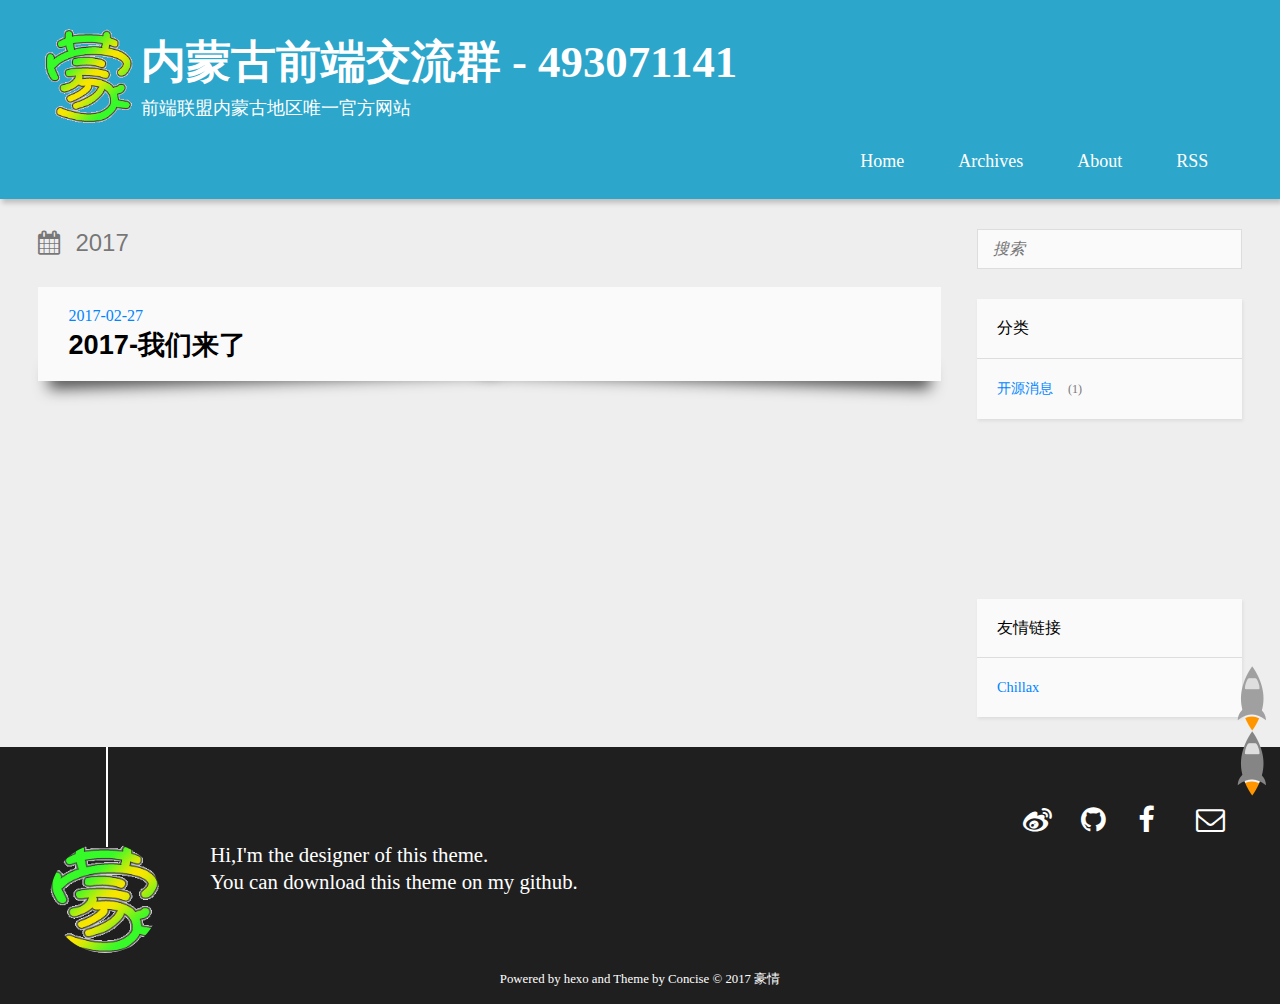
<file: archives/2017/index.html>
<!DOCTYPE HTML>
<html>
<head>
  <meta charset="utf-8">
  <script type="text/javascript" src="http://tajs.qq.com/stats?sId=44218032" charset="UTF-8"></script>
  <script>
	var _hmt = _hmt || [];
	(function() {
	  var hm = document.createElement("script");
	  hm.src = "//hm.baidu.com/hm.js?7192fa361f5cabb11d8a22de41c1ba8f";
	  var s = document.getElementsByTagName("script")[0]; 
	  s.parentNode.insertBefore(hm, s);
	})();
	</script>
  
  <title>归档：2017 | 内蒙古前端交流群 - 493071141</title>
  <meta name="author" content="豪情">
  
  <meta name="description" content="内蒙古前端交流群是内蒙古地区浏览量最大的中文前端门户网站，是由内蒙古前端从业人员发起，为内蒙古数以万计的互联网用户提供富有创意的前端新生活。">
  
  
  <meta name="viewport" content="width=device-width, initial-scale=1, maximum-scale=1">

  
  <meta property="og:site_name" content="内蒙古前端交流群 - 493071141"/>

  
    <meta property="og:image" content="undefined"/>
  

  <link href="/imgs/favicon.ico" rel="icon" type="image/x-ico">
  <link rel="alternate" href="/atom.xml" title="内蒙古前端交流群 - 493071141" type="application/atom+xml">
  <link rel="stylesheet" href="/css/style.css" media="screen" type="text/css">
  <!--[if lt IE 9]><script src="//html5shiv.googlecode.com/svn/trunk/html5.js"></script><![endif]-->
  <script src="//libs.baidu.com/jquery/1.8.0/jquery.min.js"></script>
</head>


<body>
  <header><div>
		
			<div id="imglogo">
				<a href="/"><img src="/imgs/logo.png" alt="内蒙古前端交流群 - 493071141" title="内蒙古前端交流群 - 493071141"/></a>
			</div>
			
			<div id="textlogo">
				<h1 class="site-name">内蒙古前端交流群 - 493071141</h1>
				<h2 class="blog-motto">前端联盟内蒙古地区唯一官方网站</h2>
			</div>
			<nav class="animated">
				<ul>
					
						<li><a href="/">Home</a></li>
					
						<li><a href="/archives">Archives</a></li>
					
						<li><a href="/about">About</a></li>
					
					<li> <a href="/atom.xml">RSS</a> </li>
				</ul>
			</nav>			
</div>
</header>
  <div id="content" class="inner">
    <div id="main-col" class="alignleft"><div id="wrapper">
<h2 class="archive-title">2017</h2>

<div class="archive">

  <article class="post">
	<div class="post-content">
	  <header>
		<time datetime="2017-02-27T07:59:40.385Z"><a href="/2017/02/27/welcome-2017/">2017-02-27</a></time>
		
		  <h1 class="title"><a href="/2017/02/27/welcome-2017/">2017-我们来了</a></h1>
		
	  </header>
	</div>
  </article>

</div>
</div></div>
    <aside id="sidebar" class="alignright">
  <div class="search">
  <form action="//google.com/search" method="get" accept-charset="utf-8">
    <input type="search" name="q" results="0" placeholder="搜索">
    <input type="hidden" name="q" value="site:yoursite.com">
  </form>
</div>

  
<div class="widget tag">
  <h3 class="title">分类</h3>
  <ul class="entry">
  
    <li><a href="/categories/开源消息/">开源消息</a><small>1</small></li>
  
  </ul>
</div>


  

  <iframe width="100%" height="140" class="share_self"  frameborder="0" scrolling="no" src="http://widget.weibo.com/weiboshow/index.php?language=&width=0&height=550&fansRow=2&ptype=1&speed=0&skin=1&isTitle=1&noborder=1&isWeibo=0&isFans=0&uid=1923610190&verifier=6af5ad6a&colors=fafafa,fafafa,666666,0082cb,ecfbfd&dpc=1"></iframe>

  <div class="widget tag">
<h3 class="title">友情链接</h3>
<ul class="entry">
<li><a href="http://opiece.me" title="Chillax's Blog" target="_blank">Chillax</a></li>
</ul>
</div>
</aside>
    <div class="clearfix"></div>
  </div>
  <footer id="footer"><div id="footer" >
	
	<div class="line">
		<span></span>
		<div class="author"></div>
	</div>
	
	
	<section class="info">
		<p> Hi,I&#39;m the designer of this theme. <br/>
			You can download this theme on my github.</p>
	</section>
	 
	<div class="social-font clearfix">
		
		<a href="http://weibo.com/1923610190" target="_blank" title="weibo"></a>
		
		
		
		<a href="https://github.com/huangjunhui" target="_blank" title="github"></a>
		
		
		<a href="https://www.facebook.com/huangjunhui" target="_blank" title="facebook"></a>
		
		
		
		<a href="mailto:jhhuang1993@foxmail.com" target="_blank" class="icon-email" title="Email Me"></a>
		
	</div>
		<p class="copyright">Powered by <a href="http://hexo.io" target="_blank" title="hexo">hexo</a> and Theme by <a href="https://github.com/huangjunhui/concise" target="_blank" title="Concise">Concise</a> © 2017 
		
		<a href="http://yoursite.com/about" target="_blank" title="豪情">豪情</a>
		
		</p>
</div>
</footer>
  <script src="//libs.baidu.com/jquery/2.0.3/jquery.min.js"></script>
<script src="/js/jquery.imagesloaded.min.js"></script>
<script src="/js/gallery.js"></script>
<script src="/js/counter.js"></script>




<link rel="stylesheet" href="/fancybox/jquery.fancybox.css" media="screen" type="text/css">
<script src="/fancybox/jquery.fancybox.pack.js"></script>
<script type="text/javascript">
(function($){
  $('.fancybox').fancybox();
})(jQuery);
</script>

<div id="totop" style="position:fixed;bottom:100px;right:10px;cursor: pointer;">
<a title="返回顶部"><img src="/imgs/scrollup.png"/></a>
</div>
<script src="/js/totop.js"></script>
<!-- mathjax config similar to math.stackexchange -->

<script type="text/x-mathjax-config">
  MathJax.Hub.Config({
    tex2jax: {
      inlineMath: [ ['$','$'], ["\\(","\\)"] ],
      processEscapes: true
    }
  });
</script>

<script type="text/x-mathjax-config">
    MathJax.Hub.Config({
      tex2jax: {
        skipTags: ['script', 'noscript', 'style', 'textarea', 'pre', 'code']
      }
    });
</script>

<script type="text/x-mathjax-config">
    MathJax.Hub.Queue(function() {
        var all = MathJax.Hub.getAllJax(), i;
        for(i=0; i < all.length; i += 1) {
            all[i].SourceElement().parentNode.className += ' has-jax';
        }
    });
</script>

<script type="text/javascript" src="http://cdn.mathjax.org/mathjax/latest/MathJax.js?config=TeX-AMS-MML_HTMLorMML">
</script>
</body>
</html>
</file>
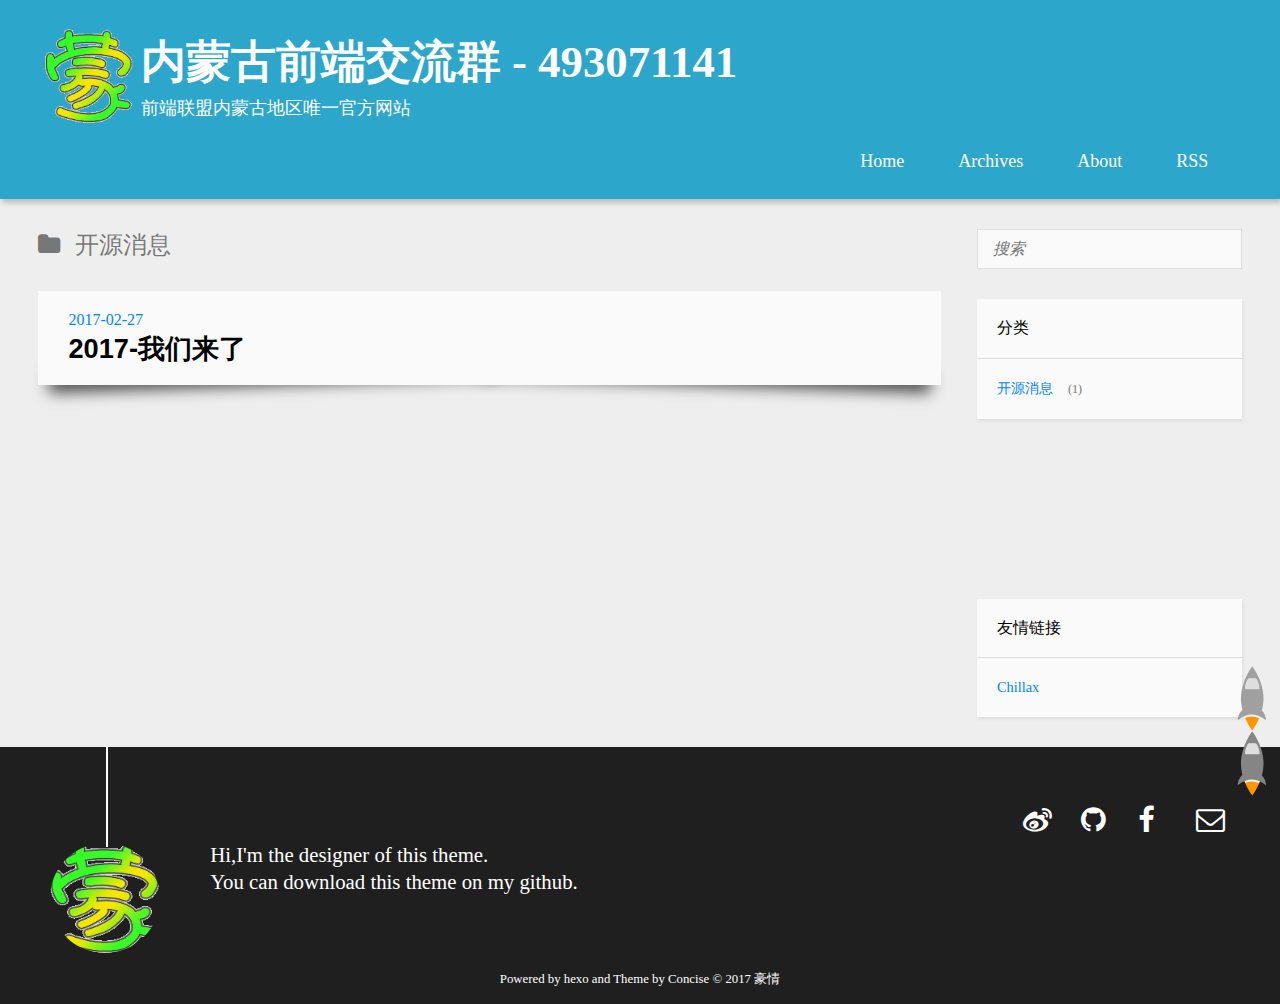
<file: categories/开源消息/index.html>
<!DOCTYPE HTML>
<html>
<head>
  <meta charset="utf-8">
  <script type="text/javascript" src="http://tajs.qq.com/stats?sId=44218032" charset="UTF-8"></script>
  <script>
	var _hmt = _hmt || [];
	(function() {
	  var hm = document.createElement("script");
	  hm.src = "//hm.baidu.com/hm.js?7192fa361f5cabb11d8a22de41c1ba8f";
	  var s = document.getElementsByTagName("script")[0]; 
	  s.parentNode.insertBefore(hm, s);
	})();
	</script>
  
  <title>开源消息 | 内蒙古前端交流群 - 493071141</title>
  <meta name="author" content="豪情">
  
  <meta name="description" content="内蒙古前端交流群是内蒙古地区浏览量最大的中文前端门户网站，是由内蒙古前端从业人员发起，为内蒙古数以万计的互联网用户提供富有创意的前端新生活。">
  
  
  <meta name="viewport" content="width=device-width, initial-scale=1, maximum-scale=1">

  
  <meta property="og:site_name" content="内蒙古前端交流群 - 493071141"/>

  
    <meta property="og:image" content="undefined"/>
  

  <link href="/imgs/favicon.ico" rel="icon" type="image/x-ico">
  <link rel="alternate" href="/atom.xml" title="内蒙古前端交流群 - 493071141" type="application/atom+xml">
  <link rel="stylesheet" href="/css/style.css" media="screen" type="text/css">
  <!--[if lt IE 9]><script src="//html5shiv.googlecode.com/svn/trunk/html5.js"></script><![endif]-->
  <script src="//libs.baidu.com/jquery/1.8.0/jquery.min.js"></script>
</head>


<body>
  <header><div>
		
			<div id="imglogo">
				<a href="/"><img src="/imgs/logo.png" alt="内蒙古前端交流群 - 493071141" title="内蒙古前端交流群 - 493071141"/></a>
			</div>
			
			<div id="textlogo">
				<h1 class="site-name">内蒙古前端交流群 - 493071141</h1>
				<h2 class="blog-motto">前端联盟内蒙古地区唯一官方网站</h2>
			</div>
			<nav class="animated">
				<ul>
					
						<li><a href="/">Home</a></li>
					
						<li><a href="/archives">Archives</a></li>
					
						<li><a href="/about">About</a></li>
					
					<li> <a href="/atom.xml">RSS</a> </li>
				</ul>
			</nav>			
</div>
</header>
  <div id="content" class="inner">
    <div id="main-col" class="alignleft"><div id="wrapper">
<h2 class="archive-title category">开源消息</h2>

<div class="archive">

  <article class="post">
	<div class="post-content">
	  <header>
		<time datetime="2017-02-27T07:59:40.385Z"><a href="/2017/02/27/welcome-2017/">2017-02-27</a></time>
		
		  <h1 class="title"><a href="/2017/02/27/welcome-2017/">2017-我们来了</a></h1>
		
	  </header>
	</div>
  </article>

</div>
</div></div>
    <aside id="sidebar" class="alignright">
  <div class="search">
  <form action="//google.com/search" method="get" accept-charset="utf-8">
    <input type="search" name="q" results="0" placeholder="搜索">
    <input type="hidden" name="q" value="site:yoursite.com">
  </form>
</div>

  
<div class="widget tag">
  <h3 class="title">分类</h3>
  <ul class="entry">
  
    <li><a href="/categories/开源消息/">开源消息</a><small>1</small></li>
  
  </ul>
</div>


  

  <iframe width="100%" height="140" class="share_self"  frameborder="0" scrolling="no" src="http://widget.weibo.com/weiboshow/index.php?language=&width=0&height=550&fansRow=2&ptype=1&speed=0&skin=1&isTitle=1&noborder=1&isWeibo=0&isFans=0&uid=1923610190&verifier=6af5ad6a&colors=fafafa,fafafa,666666,0082cb,ecfbfd&dpc=1"></iframe>

  <div class="widget tag">
<h3 class="title">友情链接</h3>
<ul class="entry">
<li><a href="http://opiece.me" title="Chillax's Blog" target="_blank">Chillax</a></li>
</ul>
</div>
</aside>
    <div class="clearfix"></div>
  </div>
  <footer id="footer"><div id="footer" >
	
	<div class="line">
		<span></span>
		<div class="author"></div>
	</div>
	
	
	<section class="info">
		<p> Hi,I&#39;m the designer of this theme. <br/>
			You can download this theme on my github.</p>
	</section>
	 
	<div class="social-font clearfix">
		
		<a href="http://weibo.com/1923610190" target="_blank" title="weibo"></a>
		
		
		
		<a href="https://github.com/huangjunhui" target="_blank" title="github"></a>
		
		
		<a href="https://www.facebook.com/huangjunhui" target="_blank" title="facebook"></a>
		
		
		
		<a href="mailto:jhhuang1993@foxmail.com" target="_blank" class="icon-email" title="Email Me"></a>
		
	</div>
		<p class="copyright">Powered by <a href="http://hexo.io" target="_blank" title="hexo">hexo</a> and Theme by <a href="https://github.com/huangjunhui/concise" target="_blank" title="Concise">Concise</a> © 2017 
		
		<a href="http://yoursite.com/about" target="_blank" title="豪情">豪情</a>
		
		</p>
</div>
</footer>
  <script src="//libs.baidu.com/jquery/2.0.3/jquery.min.js"></script>
<script src="/js/jquery.imagesloaded.min.js"></script>
<script src="/js/gallery.js"></script>
<script src="/js/counter.js"></script>




<link rel="stylesheet" href="/fancybox/jquery.fancybox.css" media="screen" type="text/css">
<script src="/fancybox/jquery.fancybox.pack.js"></script>
<script type="text/javascript">
(function($){
  $('.fancybox').fancybox();
})(jQuery);
</script>

<div id="totop" style="position:fixed;bottom:100px;right:10px;cursor: pointer;">
<a title="返回顶部"><img src="/imgs/scrollup.png"/></a>
</div>
<script src="/js/totop.js"></script>
<!-- mathjax config similar to math.stackexchange -->

<script type="text/x-mathjax-config">
  MathJax.Hub.Config({
    tex2jax: {
      inlineMath: [ ['$','$'], ["\\(","\\)"] ],
      processEscapes: true
    }
  });
</script>

<script type="text/x-mathjax-config">
    MathJax.Hub.Config({
      tex2jax: {
        skipTags: ['script', 'noscript', 'style', 'textarea', 'pre', 'code']
      }
    });
</script>

<script type="text/x-mathjax-config">
    MathJax.Hub.Queue(function() {
        var all = MathJax.Hub.getAllJax(), i;
        for(i=0; i < all.length; i += 1) {
            all[i].SourceElement().parentNode.className += ' has-jax';
        }
    });
</script>

<script type="text/javascript" src="http://cdn.mathjax.org/mathjax/latest/MathJax.js?config=TeX-AMS-MML_HTMLorMML">
</script>
</body>
</html>
</file>
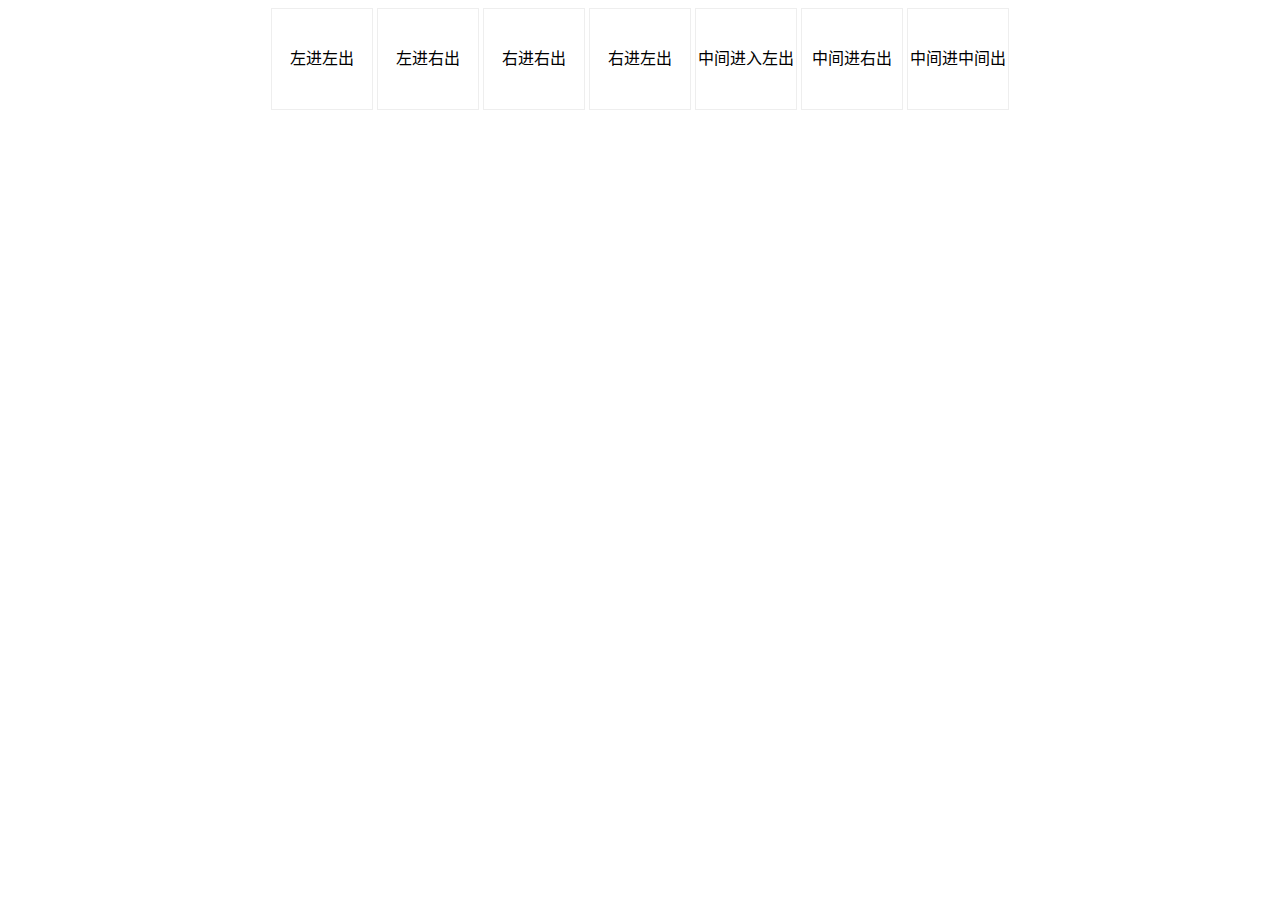
<file: IFE2018/demo/index.html>
<!DOCTYPE html>
<html lang="zh-CN">
<head>
    <meta charset="UTF-8">
    <title>过渡</title>
    <style type="text/css">
        body{
            text-align: center;
        }
        .box{
            width: 100px;
            height: 100px;
            position: relative;
            text-align: center;
            line-height: 100px;
            border: 1px solid #eee;
            display: inline-block;
        }
        .box::after{
            display: inline-block;
            content: '';
            height: 3px;
            background: #e4393c;
            transition: 1s;
            position: absolute;
            bottom: 0;
            width: 0;
        }
        .box:hover::after{
            width: 100%;
        }
        .box1::after{
            left: 0;
        }
        .box2::after{
            right: 0;
        }
        .box2:hover::after{
            left: 0;
        }
        .box3::after{
            right: 0;
            width: 0;
        }
        .box4::after{
            right: 0;
            left: 0;
        }
        .box4:hover::after{
            left: auto;
            right: 0;
        }
        .box5::after{
            left: 0;
            margin: auto;
        }
        .box5:hover::after{
            right: 0;
        }
        .box6::after{
            right: 0;
            margin: auto;
        }
        .box6:hover::after{
            left: 0;
        }
        .box7::after{
            right: 0;
            width: 0;
            margin: auto;
            left: 0;
        }
    </style>
</head>
<body>
<div class="box box1">左进左出</div>
<div class="box box2">左进右出</div>
<div class="box box3">右进右出</div>
<div class="box box4">右进左出</div>
<div class="box box5">中间进入左出</div>
<div class="box box6">中间进右出</div>
<div class="box box7">中间进中间出</div>

</body>
</html>
</file>
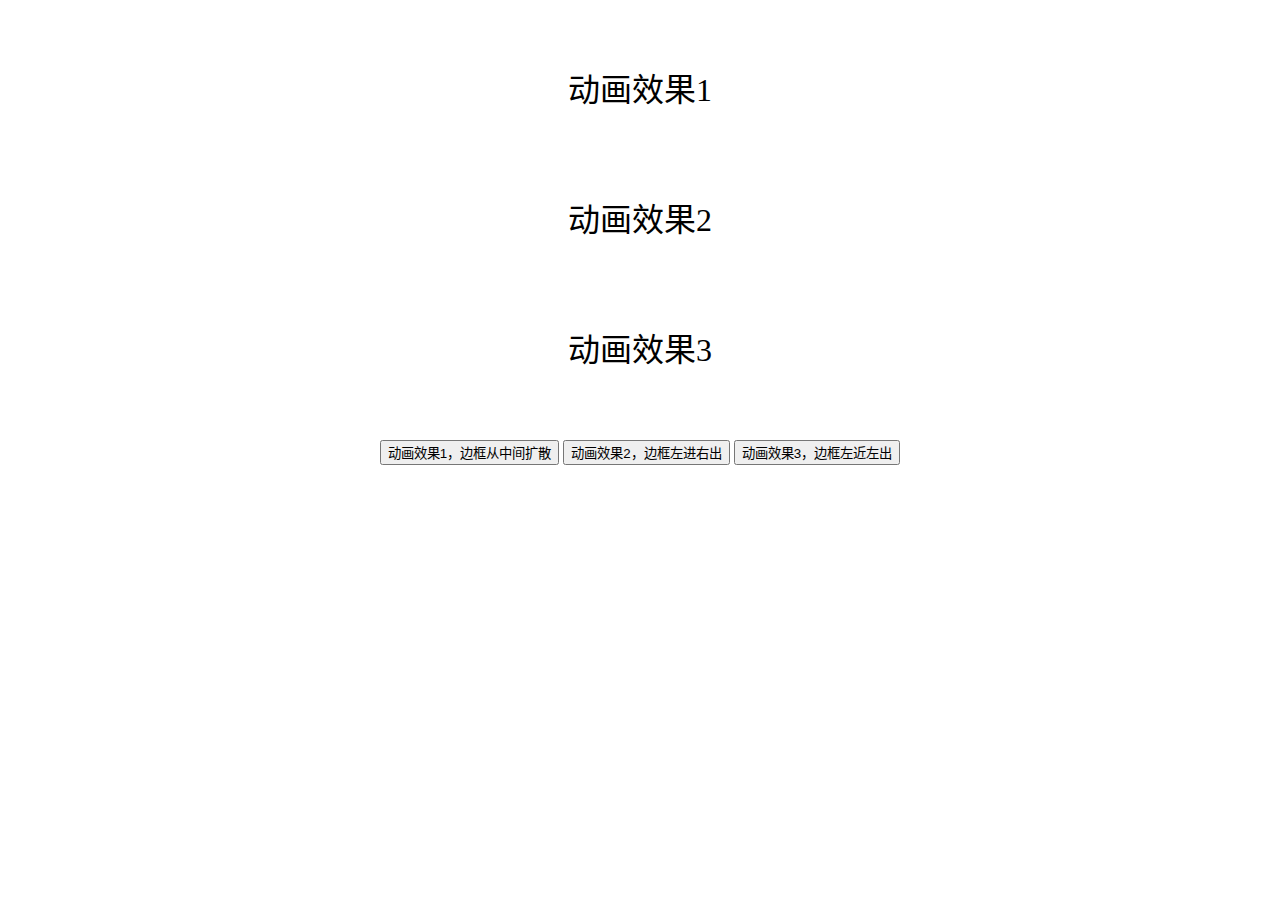
<file: IFE2018/No1/index.html>
<!DOCTYPE html>
<html lang="zh-CN">
<head>
    <meta charset="UTF-8">
    <title>制作一个简单的菜单动画效果</title>
    <style type="text/css">
        .btn-wrap{
            text-align: center;
        }
        .box{
            width: 150px;
            line-height: 80px;
            margin: 50px auto;
            font-size: 32px;
            position: relative;
            text-align: center;
            /* 文字颜色动画效果 */
            transition: color 1s;
        }
        .box:hover, .btn1, .btn2, .btn3{
            color: blue;
        }
        /* 使用伪元素制作边框 */
        .box::after{
            position: absolute;
            left: 0;
            bottom: 0;
            content: '';
            width: 150px;
            height: 4px;
            background: blue;
        }

        /* 动画效果1，利用scaleX控制线条的显示与隐藏 */
        .box1::after {
            transition: transform 1s linear;
            transform: scaleX(0);
        }
        .box1:hover::after, .btn1::after{
            transform: scaleX(1);
        }

        /* 动画效果2，利用hover加两层transform-origin，使线条产生两种不同的运动方向， */
        .box2::after {
            transition: transform 1s linear;
            transform: scaleX(0);
            transform-origin: 100% center;
        }
        .box2:hover::after, .btn2::after{
            transform: scaleX(1);
            transform-origin: 0 center;
        }

        /* 动画效果3，利用transform-origin控制线条的运动方向 */
        .box3::after {
            transition: transform 1s linear;
            transform: scaleX(0);
            transform-origin: 0 center;
        }
        .box3:hover::after, .btn3::after{
            transform: scaleX(1);
        }
    </style>
</head>
<body>
<div class="box box1" id="box1">
    动画效果1
</div>
<div class="box box2" id="box2">
    动画效果2
</div>
<div class="box box3" id="box3">
    动画效果3
</div>
<div class="btn-wrap">
    <button id="btn1">动画效果1，边框从中间扩散</button>
    <button id="btn2">动画效果2，边框左进右出</button>
    <button id="btn3">动画效果3，边框左近左出</button>
</div>

<script>
    document.getElementById('btn1').onclick = function () {
        document.getElementById('box1').classList.toggle('btn1');
    };
    document.getElementById('btn2').onclick = function () {
        document.getElementById('box2').classList.toggle('btn2');
    };
    document.getElementById('btn3').onclick = function () {
        document.getElementById('box3').classList.toggle('btn3');
    };
</script>
</body>
</html>
</file>
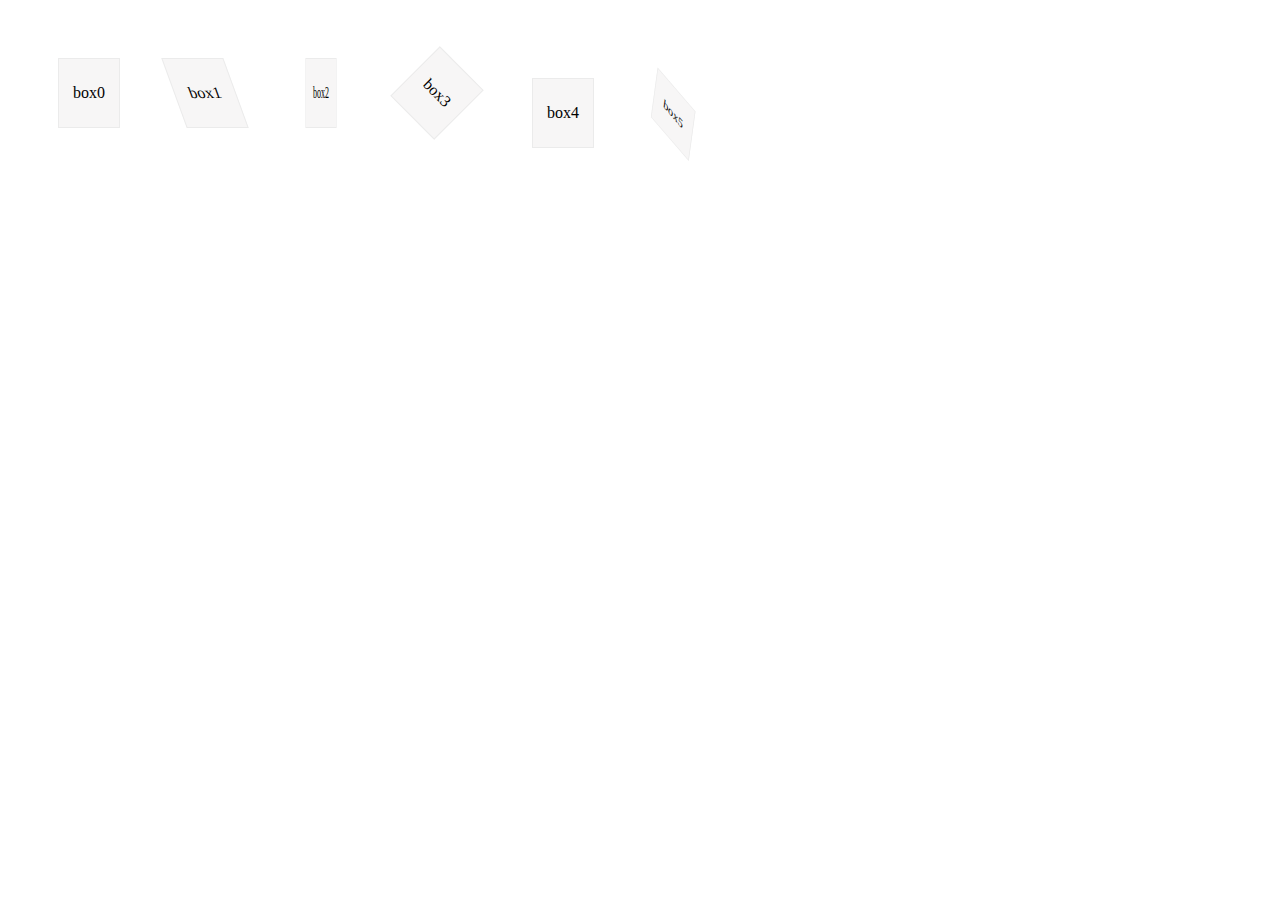
<file: IFE2018/No2/index.html>
<!DOCTYPE html>
<html lang="zh-CN">
<head>
    <meta charset="UTF-8">
    <title>初步接触 CSS 2D 变形</title>
    <style type="text/css">
        .box{
            display: inline-block;
            width: 60px;
            line-height: 68px;
            text-align: center;
            background: #f7f6f6;
            border: 1px solid #ebebeb;
            margin-left: 50px;
            margin-top: 50px;
        }
        .box1{
            transform: skewX(-160deg);

        }
        .box2{
            transform: scaleX(.5);
        }
        .box3{
            transform: rotate(45deg);
        }
        .box4{
            transform: translate(10px, 20px);
        }
        .box5{
            transform: skewX(-160deg) scaleX(.5) rotate(45deg) translate(10px, 20px);
        }
    </style>
</head>
<body>
<div class="box">
    box0
</div>
<div class="box box1">
    box1
</div>
<div class="box box2">
    box2
</div>
<div class="box box3">
    box3
</div>
<div class="box box4">
    box4
</div>
<div class="box box5">
    box5
</div>
</body>
</html>
</file>
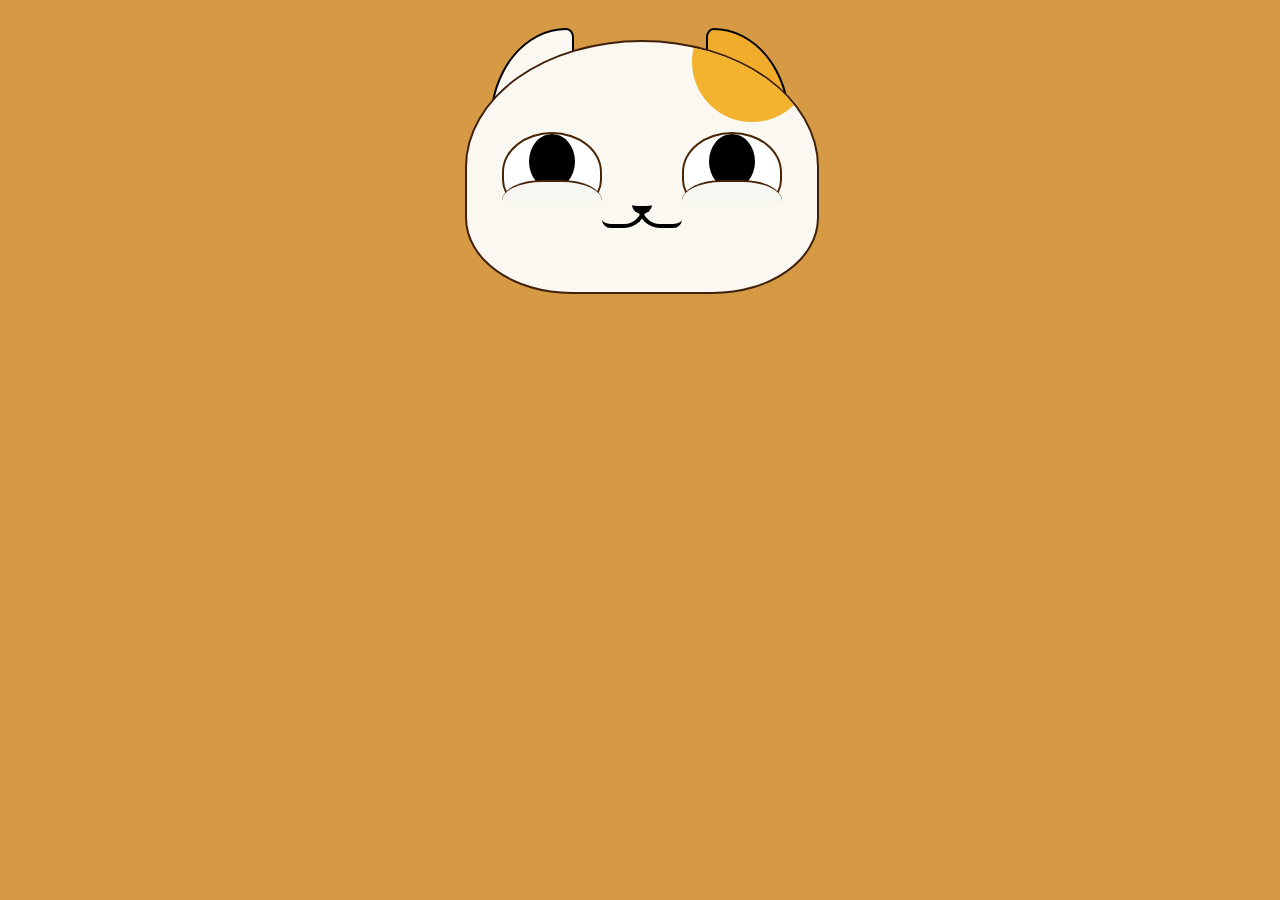
<file: IFE2018/No3/index.html>
<!DOCTYPE html>
<html>
<head>
    <meta http-equiv="content-type" content="text/html;charset=utf-8">
    <title>纯 CSS 实现猫笑起来的动画</title>
    <style type="text/css">
        body {
            background-color: #d69a44;
        }
        /* face */
        .face {
            position: absolute;
            left: 50%;
            margin-left: -175px;
            top:40px;
            width: 350px;
            height: 250px;
            border-radius: 50% 50% 30% 30%;
            border: 2px solid #3f200b;
            z-index: 10;
            background: #fbf8f1;
            overflow: hidden;
        }
        /* ear */
        .ear-wrap {
            position: absolute;
            width: 300px;
            left: 50%;
            margin-left: -150px;
        }
        .ear-wrap{
            position: absolute;
            left: 50%;
            width: 300px;
            margin-left: -150px;
            margin-top: 20px;
        }
        .ear {
            position: absolute;
            width: 80px;
            height: 100px;
            border: 2px solid #000;
            background: #fbf8f1;
            border-radius: 100% 10% 50% 0;
        }
        .ear-wrap .right {
            left: auto;
            right: 0;
            border-radius: 10% 100% 0 50%;
            background: #f1ac2b;
        }
        /* 头发 */
        .hair {
            position: absolute;
            width: 120px;
            height: 120px;
            left: 50%;
            margin-left: 50px;
            margin-top: -40px;
            background: #f3b32e;
            border-radius: 50% 50% 50% 50%;
        }
        /* 眼睛 */
        .eye-wrap {
            position: absolute;
            width: 280px;
            height: 70px;
            top: 90px;
            left: 50%;
            margin-left: -140px;
            overflow: hidden;
        }
        .eye {
            height: 100px;
            width: 100px;
            position: absolute;
        }
        .eye-circle {
            width: 100px;
            height: 80px;
            border: 2px solid #482507;
            overflow: hidden;
            position: absolute;
            background: #fff;
            border-radius: 50% 50% 40% 40%;
            box-sizing: border-box;
            text-align: center; /* 眼珠居中 */
        }
        .eye-core {
            display: inline-block;
            height: 55px;
            width: 46px;
            border-radius: 50% 50% 50% 50%;
            background: #000;
            /* 更改样式是眼珠水平居中 */
            /*position: absolute;*/
            /*left: 50%;*/
            /*margin-left: -23px;*/
        }
        .eye-bottom {
            height: 50px;
            width: 100px;
            border-radius: 40% 40% 50% 50%;
            position: absolute;
            margin-top: 48px;
            border-top: 2px solid #46240b;
            background: #f6f7f2;
        }
        .eye-wrap .right {
            left: auto;
            right: 0;
        }
        .face-red {
            position: absolute;
            height: 20px;
            width: 70px;
            top: 45px;
            left: 18px;
            border-radius: 50% 50% 50% 50%;
            background: #e85a5e;
            opacity: 0.0;
        }
        /* 鼻子 */
        .nose {
            width: 20px;
            height: 10px;
            border-bottom: 8px solid #000;
            border-radius: 0 0 50% 50%;
            top: 154px;
            left: 50%;
            margin-left: -10px;
            position: absolute;
        }
        /* 嘴巴 */
        .mouth-wrap {
            position: absolute;
            top: 168px;
            width: 80px;
            left: 50%;
            margin-left: -40px;
            height: 20px;
            overflow: hidden;
        }
        .mouth {
            width: 40px;
            height: 40px;
            border-bottom: 4px solid #000;
            border-right: 4px solid #000;
            border-radius: 0 40% 50% 20%;
            margin-top: -26px;
            position: absolute;
            left: 0;
        }
        .mouth-wrap .right {
            border-bottom: 4px solid #000;
            border-right: none;
            border-left: 4px solid #000;
            border-radius: 40% 0 20% 50%;
            position: absolute;
            left: auto;
            right: 0;
        }
        /*鼠标hover样式 写在这里*/
        .container{
            height: 300px;
        }
        /*触发过渡效果*/
        .left, .right, .eye-core, .eye-bottom, .face-red{
            transition: all 2s;
        }
        /*延迟红脸hover的过渡效果*/
        .container:hover .face-red{
            transition-delay: .5s;
        }
        /* 耳朵 */
        .container:hover .ear-wrap .left{
            border-radius: 70px 24px 0px 0px / 100px 80px 0px 0px
        }
        .container:hover .ear-wrap .right{
            border-radius: 24px 70px 0px 0px / 80px 100px 0px 0px
        }
        /*眼珠*/
        .container:hover .eye-core{
            width: 40px;
        }
        /*眯眼*/
        .container:hover .eye-bottom{
            margin-top: 28px;
        }
        /* 红脸 */
        .container:hover .face-red{
            opacity: 1;
        }
        /*嘴角*/
        .container:hover .mouth-wrap .left{
            border-radius: 0 40% 50% 50%;
        }
        .container:hover .mouth-wrap .right{
            border-radius: 40% 0 50% 50%;
        }
    </style>
</head>
<body>
<div class="container">
    <!-- 脸 -->
    <div class="face">
        <!-- 头发 -->
        <div class="hair">
            <div></div>
        </div>
        <!-- 眼睛 -->
        <div class="eye-wrap">
            <div class="eye left">
                <div class="eye-circle">
                    <div class="eye-core"></div>
                </div>
                <div class="eye-bottom"></div>
                <div class="face-red"></div>
            </div>
            <div class="eye right">
                <div class="eye-circle">
                    <div class="eye-core"></div>
                </div>
                <div class="eye-bottom"></div>
                <div class="face-red"></div>
            </div>
        </div>
        <!-- 鼻子 -->
        <div class="nose">
        </div>
        <!-- 嘴巴 -->
        <div class="mouth-wrap">
            <!-- <div class="mouth-top"></div> -->
            <div class="mouth left"></div>
            <div class="mouth right"></div>
        </div>
    </div>
    <!-- 耳朵 -->
    <div class="ear-wrap">
        <div class="ear left"> </div>
        <div class="ear right"> </div>
    </div>
</div>
</body>
</html>
</file>
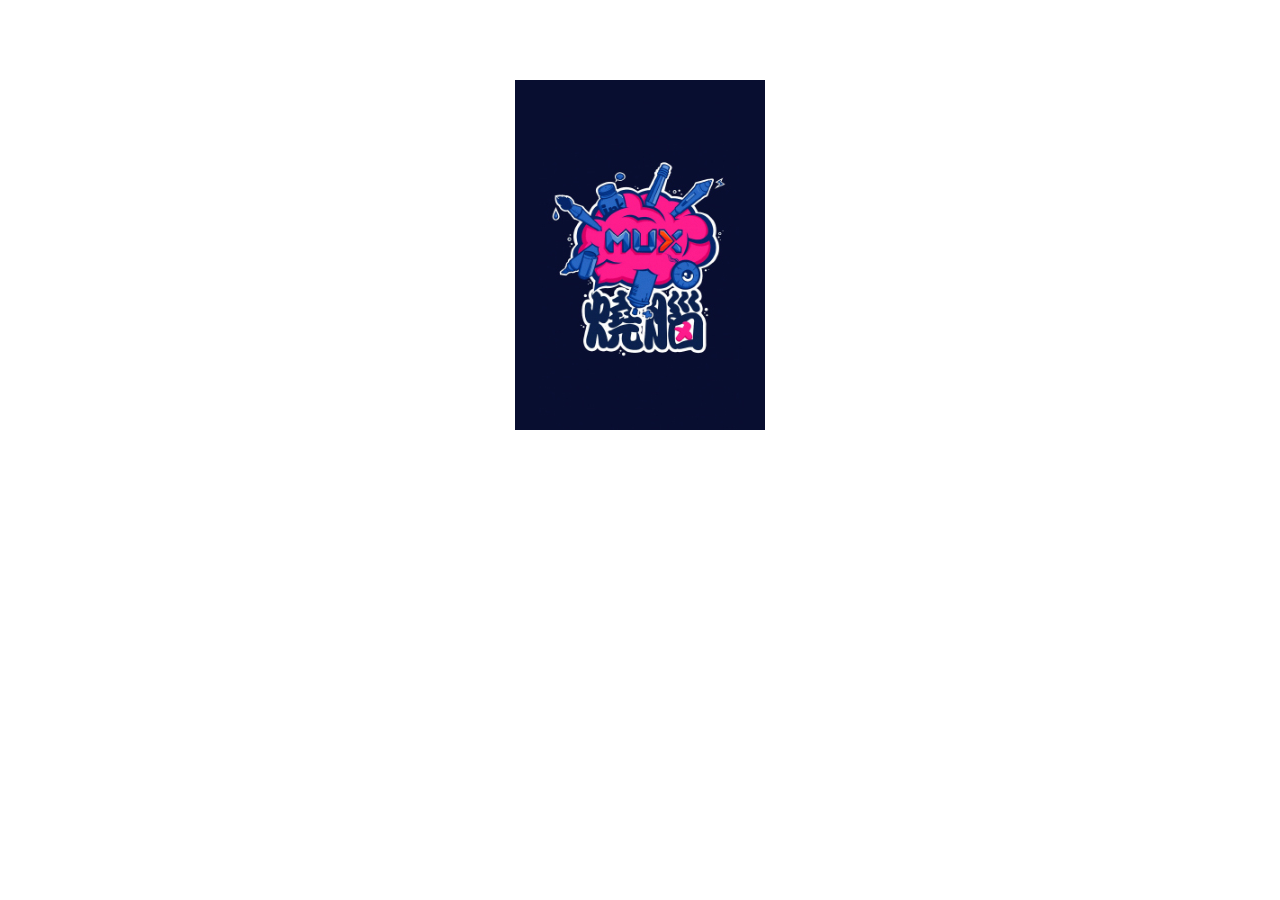
<file: IFE2018/No4/index.html>
<!DOCTYPE html>
<html lang="zh-CN">
<head>
    <meta charset="UTF-8">
    <title>3D 空间的卡片翻转动效</title>
    <style type="text/css">
        .box{
            width: 250px;
            height: 350px;
            position: relative;
            box-sizing: border-box;
            perspective: 800px;
            margin: 80px auto;
        }
        .box::before, .box::after{
            content: '';
            position: absolute;
            top:0;
            left: 0;
            width: 100%;
            height: 100%;
            backface-visibility: hidden;
            transition: transform 1s;
        }
        .box::before{
            background: url(images/4-1.jpg) no-repeat center;
        }
        .box::after{
            transform: rotateY(-180deg);
            background: url(images/4-2.jpg) no-repeat center;
        }
        .box:hover::before{
            transform: rotateY(180deg);
        }
        .box:hover::after{
            transform: rotateY(0deg);
        }
    </style>
</head>
<body>
<div class="box">
</div>
</body>
</html>
</file>
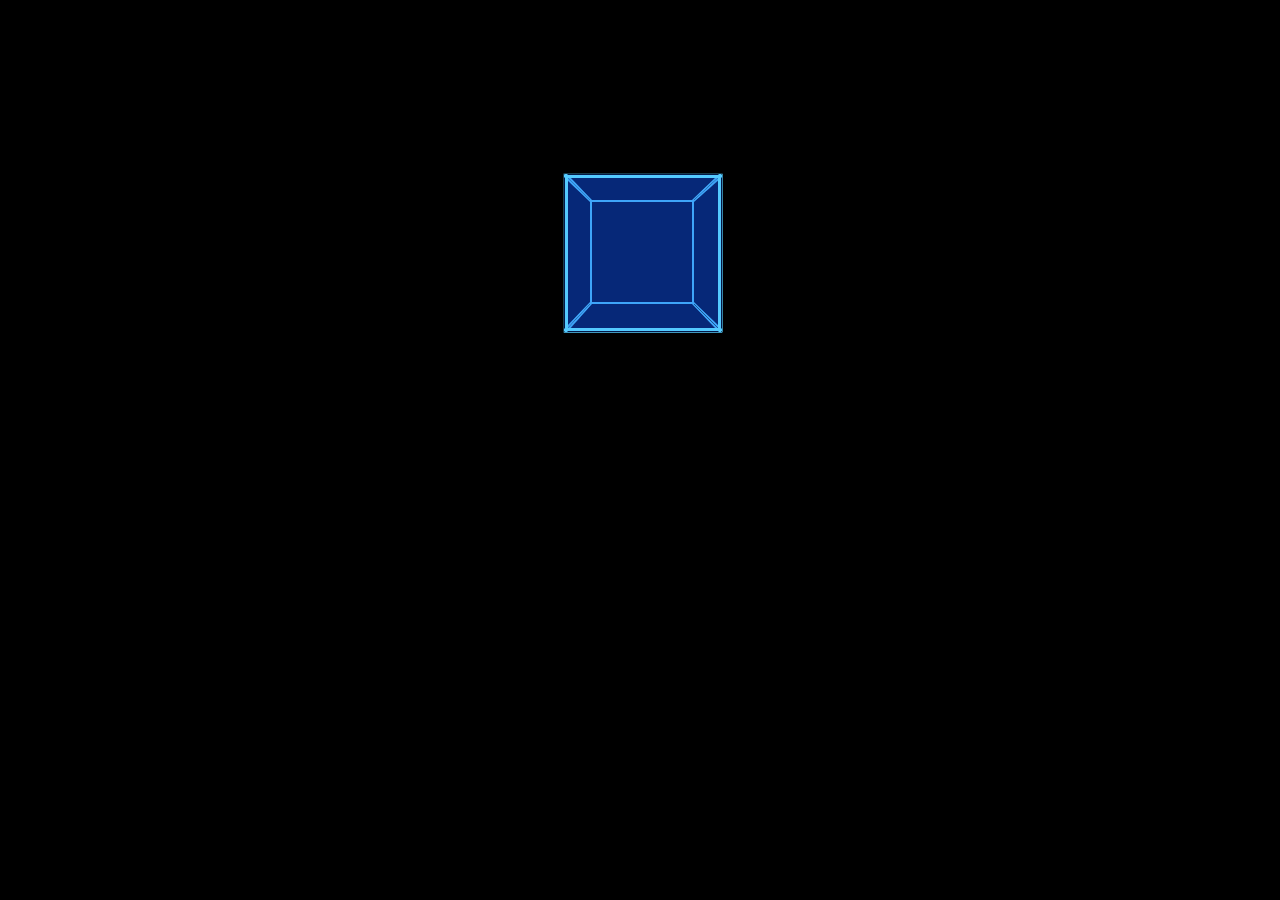
<file: IFE2018/No5/index.html>
<!DOCTYPE html>
<html lang="zh-CN">
<head>
    <meta charset="UTF-8">
    <title>Title</title>
    <style type="text/css">
        body{
            perspective: 300px;
            background: #000;
        }
        .wrap{
            position: relative;
            width: 100px;
            height: 100px;
            transition: 2s;
            transform: rotateY(0deg);
            transform-style: preserve-3d;
            transform-origin: 50% 50% 50px;
            margin: 200px auto 0;
        }
        .box{
            width: 100px;
            height: 100px;
            text-align: center;
            line-height: 100px;
            border: 2px solid rgba(84, 202, 255, 1);
            background: rgba(14, 80, 234, 0.3);
            position: absolute;
            left: 0;
            top: 0;

        }
        .box1{
        }
        .box2{
            transform-origin: 100%;
            transform: rotateY(90deg);
        }
        .box3{
            transform-origin: 0;
            transform: rotateY(-90deg);
        }
        .box4{
            transform-origin: top;
            transform: rotateX(90deg);
        }
        .box5{
            transform-origin: bottom;
            transform: rotateX(-90deg);
        }
        .box6{
            transform: translateZ(100px);
        }
        .wrap:hover{
            transform: rotateY(180deg);
        }
    </style>
</head>
<body>
<div class="wrap">
    <div class="box box1"></div>
    <div class="box box2"></div>
    <div class="box box3"></div>
    <div class="box box4"></div>
    <div class="box box5"></div>
    <div class="box box6"></div>
</div>

</body>
</html>
</file>
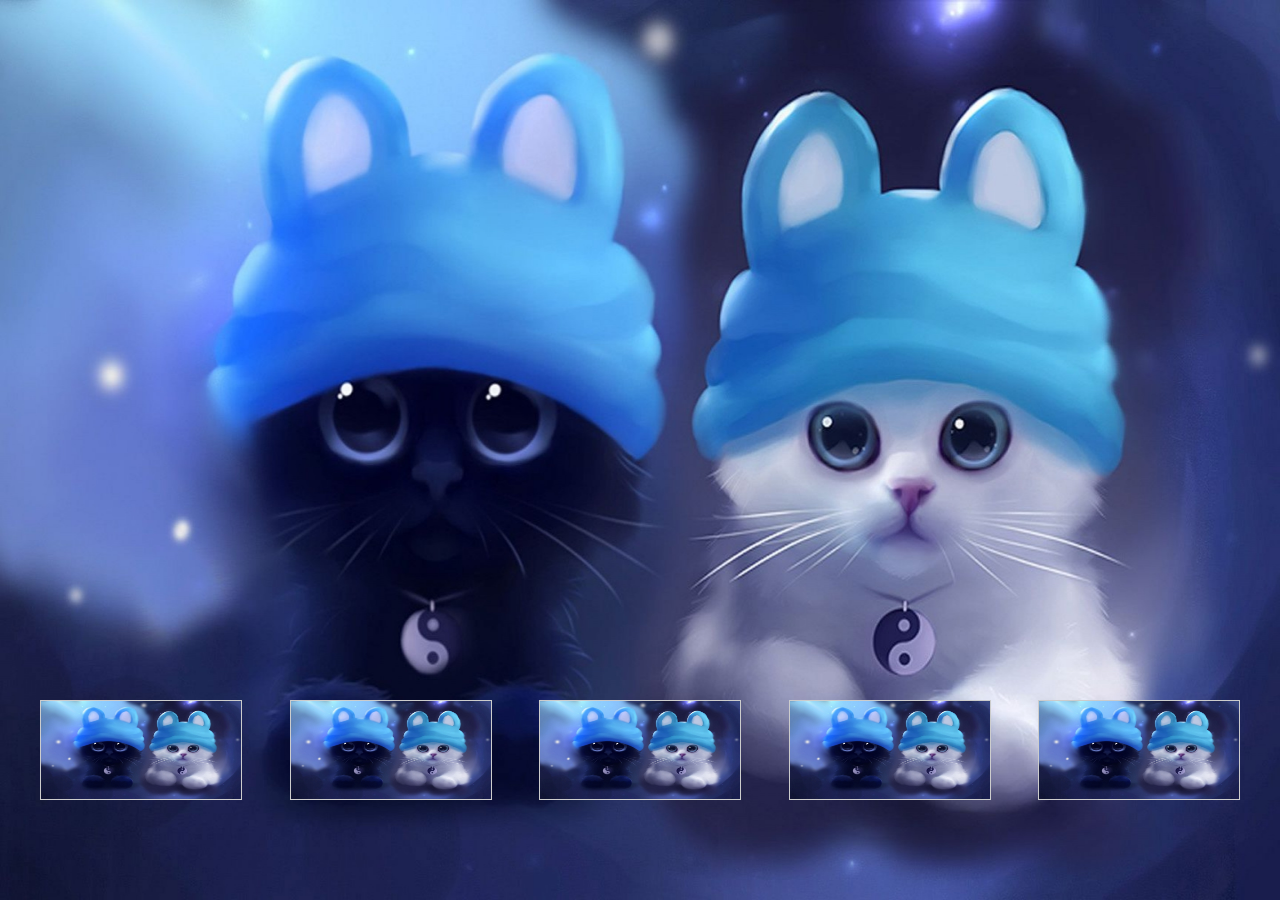
<file: IFE2018/No6/index.html>
<!DOCTYPE html>
<html lang="zh-CN">
<head>
    <meta charset="UTF-8">
    <title>利用 CSS animation 制作一个炫酷的 Slider</title>
    <style type="text/css">
        *{
            margin: 0;
            padding: 0;
        }
        .box{
            width: 100vw;
            height: 100vh;
            overflow: hidden;
            position: absolute;
        }
        .box img{
            position: relative;
            width: 100%;
            height: 100%;
        }
        .nav{
            width: 1200px;
            height: 100px;
            margin: auto;
            position: fixed;
            left: 0;
            right: 0;
            bottom: 100px;
            display: flex;
            justify-content: space-between;
        }
        .nav div{
            max-width: 200px;

            flex-grow: 1;
            border: 1px solid #ccc;
        }
        .nav div img{
            width: 100%;
            height: 100%;
        }
        .animation1{
            animation: first .5s ease-out;
        }
        .animation2{
            animation: second .5s ease-out;
        }
        .animation3{
            animation: thirdly 1s ease-in;
        }
        .animation4{
            animation: fourthly 1s ease-out;
        }
        .animation5{
            animation: fifth .7s ease-in-out;
        }
        @keyframes first
        {
            0%   {left: -500px;}
            100% {left: 0;}
        }
        @keyframes second
        {
            0%   {top: 350px;}
            100% {top: 0;}
        }
        @keyframes thirdly
        {
            0%   {transform: scale(0.1);}
            100% {transform: scale(1);}
        }
        @keyframes fourthly
        {
            0%   {transform: scale(2);}
            100% {transform: scale(1);}
        }
        @keyframes fifth
        {
            0%   {transform: scale(0.1) rotate(360deg);}
            100% {transform: scale(1) rotate(0);}
        }

    </style>
</head>
<body>
<div class="box" id="box">
    <img src="images/1.jpg">
</div>
<div class="nav">
    <div id="btn1"><img src="images/1.jpg"></div>
    <div id="btn2"><img src="images/1.jpg"></div>
    <div id="btn3"><img src="images/1.jpg"></div>
    <div id="btn4"><img src="images/1.jpg"></div>
    <div id="btn5"><img src="images/1.jpg"></div>
</div>
<script>
    let box = document.getElementById('box');
    for(let i = 1;i < 6; i++){
        document.getElementById('btn'+i).onclick = function(){
            box.innerHTML = '<img class="animation'+ i +'" src="images/1.jpg">'
        }
    }
</script>
</body>
</html>
</file>
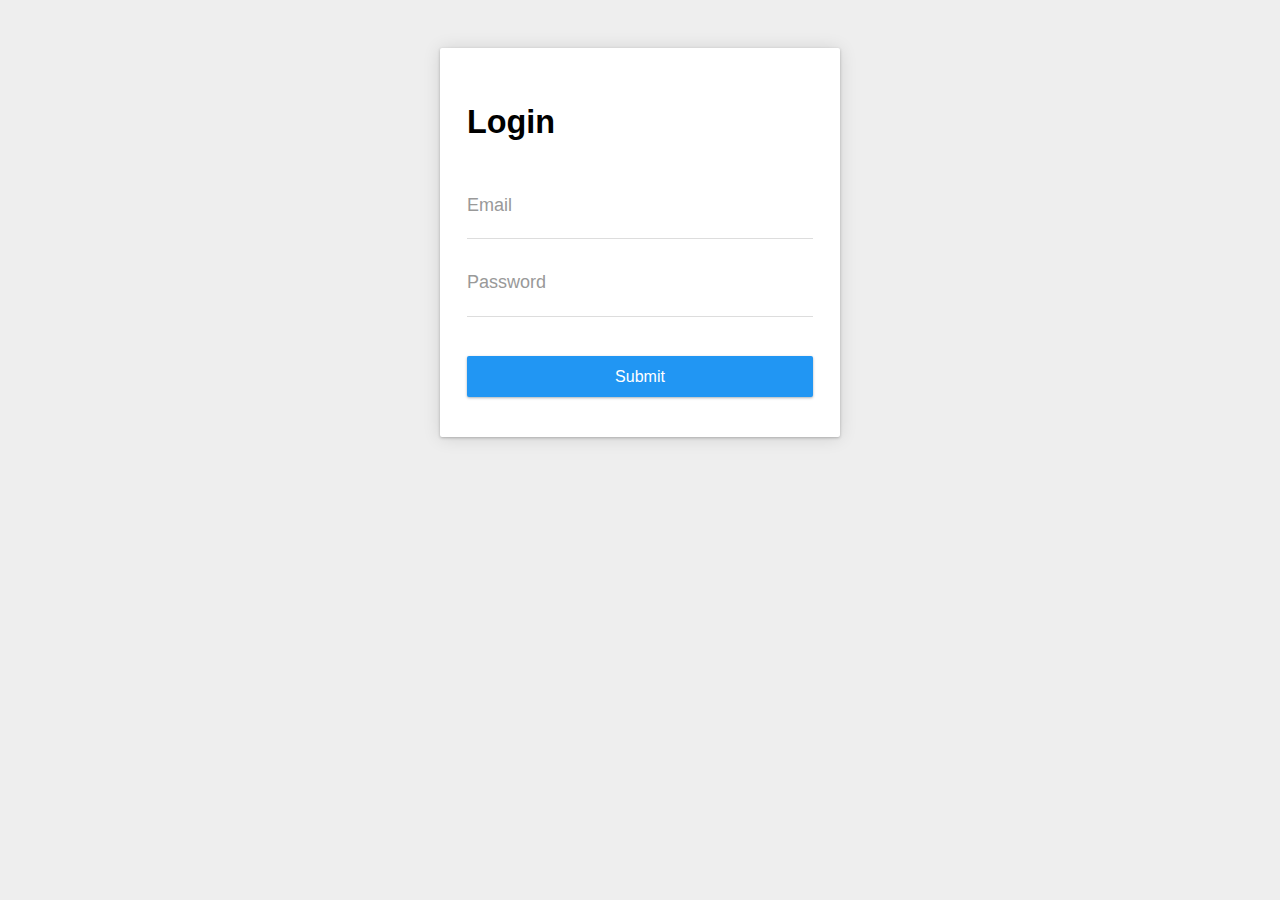
<file: IFE2018/No7/index.html>
<!DOCTYPE html>
<html>
<head>
    <meta http-equiv="content-type" content="text/html;charset=utf-8">
    <title>使用 animate.css 制作流畅交互动效</title>
    <link href="css/animate.css" rel="stylesheet">
    <style type="text/css">
        html {
            font-size: 62.5%;
            font-family: 'Open Sans', 'Helvetica Neue', Arial, 'Hiragino Sans GB', 'Microsoft YaHei', sans-serif;
        }
        body {
            font-size: 1.8em;
            line-height: 3;
            background-color: #eeeeee;
        }
        h3 {
            font-size: 1.8em;
            margin-bottom: 3rem;
            line-height: 1.5;
            font-weight: 800;
        }
        p {
            margin-bottom: 1.5rem;
        }
        .site-container {
            max-width: 320px;
            margin: 10px auto;
            padding-left: 0.6em;
            padding-right: 0.6em;
            padding-top: 3%;
            padding-bottom: 3%;
        }
        @media screen and (min-width: 60.063em) {
            .site-container {
                max-width: 400px;
            }
        }
        .card {
            position: relative;
            overflow: hidden;
            background-color: white;
            box-shadow: 0 1px 3px 0 rgba(0,0,0,0.24), 0 1px 18px 0 rgba(0,0,0,0.12);
            border-radius: 2px;
            padding: 1em 1.5em;
        }
        .form__wrapper {
            overflow: hidden;
            position: relative;
            z-index: 1;
            display: inline-block;
            margin-bottom: 1.6rem;
            width: 100%;
            vertical-align: top;
        }
        .form__wrapper__submit {
            padding: 1.6rem 0;
        }
        .form__input {
            display: block;
            position: relative;
            margin-top: 1em;
            padding: 0.84em 0;
            width: 100%;
            box-sizing: border-box;
            color: #444;
            font-size: 1.6rem;
            outline: 0;
            border: none;
            border-bottom: solid 1px #ddd;
        }
        .form__input:focus {
            background-position: 0 0;
            color: #444;
        }
        .form__label {
            position: absolute;
            bottom: 0;
            left: 0;
            padding: 0;
            width: 100%;
            height: calc(99%);
            text-align: left;
            pointer-events: none;
            color: #999;
        }
        .form__label__content {
            position: absolute;
        }
        .form__input:focus ~ .form__label .form__label-content,
        .form--filled .form__label-content {
        }
        .btn {
            width: 100%;
            display: inline-block;
            padding: 0.7em 1.5em;
            border-radius: 2px;
            background-color: #2196f3;
            color: #fff;
            border: 0;
            outline: none;
            cursor: pointer;
            font-family: inherit;
            font-weight: 400;
            font-size: 1.6rem;
            box-shadow: 0 1px 3px 0 rgba(3,30,51,0.24), 0 1px 2px 0 rgba(3,30,51,0.12);
            transition: all 0.2s ease;
        }
        .btn:focus,
        .btn:hover {
            background-color: #0d8aee;
        }
        input:focus{
            border-bottom: 3px solid #0d8aee;
        }
        .top{
            animation: first .5s step-end;
            transform: scale(.7);
            top: -10px;
        }
        @keyframes first
        {
            0%   {
                transform: scale(1);
                top: 0;
            }
            33%   {
                transform: scale(.7);
                top: -5px;
            }
            66%   {
                transform: scale(.7);
                top: -8px;
            }
            100% {
                transform: scale(.7);
                top: -10px;
            }
        }

    </style>
</head>
<body>
<section class="site-container">
    <section class="card">
        <h3 class=" ">Login</h3>
        <form>
            <div class="form__wrapper" data-wow-delay="0.5s">
                <input type="email" class="form__input" id="email" name="email">
                <label class="form__label" for="email">
                    <span class="form__label__content" id="emailText">Email</span>
                </label>
            </div>
            <div class="form__wrapper" data-wow-delay="0.6s">
                <input type="password" class="form__input" id="password" name="password">
                <label class="form__label" for="password">
                    <span class="form__label__content" id="passwordText">Password</span>
                </label>
            </div>
            <div class="form__wrapper__submit " data-wow-delay="0.7s">
                <div class="form__input__submit">
                    <button type="button" name="submit" class="btn " id="submit">Submit</button>
                </div>
            </div>
        </form>
    </section>
</section>
</body>
<script src="https://ss1.bdstatic.com/5eN1bjq8AAUYm2zgoY3K/r/www/cache/static/protocol/https/jquery/jquery-1.10.2.min_65682a2.js"></script>
<script>
$('#email').bind({
    click: function () {
        $('#emailText').addClass('top')
    },
    blur: function () {

    }
});
$('#password').bind({
    click: function () {
        $('#passwordText').addClass('top')
    },
    blur: function () {

    }
});
$('#submit').click(function () {
    $(this).addClass('animated pulse infinite').css('animate-iteration-count','2');
    setTimeout(function(){
        $('#submit').removeClass('infinite');
    }, 3000);
});

</script>
</html>
</file>
<file: PE/css/style.css>
/*新样式*/
body, dl, dd, h1, h2, h3, h4, h5, h6, p, form{margin:0;}
ol,ul{margin:0; padding:0;}
ul{ list-style: none; }
a{text-decoration: none;}
body{
	font-size: 12px;
	line-height: 1.5;
	color: #333333;
}
.wrap{
	max-width: 990px;
	margin: 0 auto;
	background: #fff;
	/*border-right: 6px solid rgb(214,215,219);*/
	/*border-left: 6px solid rgb(214,215,219);*/
	box-shadow: 0 2px 12px 0 rgba(0, 0, 0, .5);
}
.head {
	width:990px;
	margin:0 auto;
	display: flex;
}
.head img{
	width: 100%;
}
.footer {
	width: 100%;
	height: 70px;
	background-color: #42519A;
	background-repeat: repeat-x;
}
.foot {
	margin:0 auto;
	padding: 15px;
	height: 40px;
	width: 960px;
	text-align: center;
	color:#fff;
}
.foot a{color:#fff;}

.tab{
	width: 990px;
	height: 40px;
	margin: 0 auto;
	background: linear-gradient(to bottom, rgb(122,132,203), rgb(66, 81, 154));
	padding-left: 40px;
	box-sizing: border-box;
	display: flex;
	align-items: center;
}
.tab a{
	color: #fff;
	font-size: 16px;
	line-height: 1;
	padding: 0 20px;
	border-right: 1px solid #fff;
}
.tab a:last-child{
	border: 0;
}
.tab a:hover{
	text-decoration: none;
}

.con{
	display: flex;
}
.con .title{
	width: 100%;
	height: 40px;
	background: linear-gradient(to bottom, rgb(122,132,203), rgb(66, 81, 154));
	text-align: center;
	line-height: 40px;
	font-size: 18px;
	color: rgb(220,223,222);
	box-sizing: border-box;
}

.con-left{
	flex-grow: 1;
	margin-right: 20px;
	padding: 26px 0 30px 14px;
}
.con-left-box1{
	padding: 0 35px 10px;
}
.con-left-box2{
	font-weight: bold;
}
.con-left-title{
	font-size: 24px;
	font-weight: bold;
	text-align: center;
	padding: 10px 0 20px;
}
.con-left-text{
	padding-bottom: 20px;
}

.con-right{
	width: 255px;
	flex: none;
	padding: 26px 14px 30px 0;
}
.con-right .list-box{
	display: flex;
	flex-direction: column;
}
.con-right .list-item{
	padding: 4px 0;
}
.sidebar-2{
	overflow: hidden;
	height: 200px;
	margin-top:10px;
	margin-bottom:10px;
	text-align: center;
}
.sidebar-3{
	display: flex;
	flex-direction: column;
	align-items: center;
}
.stin {
	color: #FFFFFF;
}
.bor{
	width: 440px;
	height: 1px;
	background: #ccc;
	margin: 20px auto 0;
}

.yjjb-con{
	font-size: 0;
	margin-right: 10px;
}
.yjjb-con img{
	width: 100%;
	max-width: 100%;
}
.zzjg-con{
	text-align: center;
}
.zzjg-con h2{
	font-size: 26px;
	padding: 20px 0;
}
.zzjg-con p{
	line-height: 2;
	font-weight: bold;
}

.jdzs-con{
	display: flex;
	flex-direction: column;
	align-items: center;
}
.wangjie-con-left{
	display: flex;
	flex-direction: column;
	padding-top: 60px;
	padding-left: 40px;
}
.wangjie-con-left .cu{
	font-size: 14px;
	line-height: 30px;
	font-weight: bold;
}
.wangjie-con-left .bold{
	font-weight: bold;
}
.wangjie-con-left span{
	padding-bottom: 10px;
}
.wangjie-con-right{
	display: flex;
	flex-direction: column;
	align-items: center;
	border: 1px solid #A3B2CC;
	width: 200px;
	margin: 20px auto 0;
}
.wangjie-con-right span{
	line-height: 2;
	font-weight: bold;
}

.contact-con{
	display: flex;
	flex-direction: column;
	align-items: center;
	border: 1px solid #F0D3CF;
	margin: 26px;
	height: max-content;
}
.contact-con img{
	max-width: 100%;
	margin-bottom: 80px;
}
.contact-con-list{
	width: 460px;
	line-height: 3;
	padding: 20px 0;
}
</file>
<file: css/style.css>
@import url("//fonts.useso.com/css?family=Lato:400,400italic");
@font-face {
  font-family: 'FontAwesome';
  font-style: normal;
  font-weight: normal;
  src: url("font/fontawesome-webfont.eot?#iefix") format('embedded-opentype'), url("font/fontawesome-webfont.woff") format('woff'), url("font/fontawesome-webfont.ttf") format('truetype'), url("font/fontawesome-webfont.svg#FontAwesomeRegular") format('svg');
}
* {
  margin: 0;
  padding: 0;
}
body {
  background: #eee;
  color: #000;
  font-family: Georgia, 'Times New Roman', Times, 'Songti SC', SimSun, "Microsoft YaHei", serif;
  font-size: 16px;
  font-weight: 500;
  text-shadow: 0 0 2px transparent;
}
@media screen and (max-width: 1260px) {
  body {
    margin: 0 30px;
  }
}
@media screen and (max-width: 600px) {
  body {
    font-size: 13px;
  }
}
h1,
h2,
h3,
h4,
h5,
h6 {
  font-family: Helvetica Neue, Helvetica, Arial, "Hiragino Sans GB", sans-serif;
}
h1 {
  font-size: 1.8em;
}
h2 {
  font-size: 1.5em;
}
h3 {
  font-size: 1.3em;
}
a {
  text-decoration: none;
  color: #0085ff;
}
a:hover {
  color: #102b6a;
}
.alignleft {
  float: left;
}
.alignright {
  float: right;
}
.clearfix {
  zoom: 1;
}
.clearfix:before,
.clearfix:after {
  content: "";
  display: table;
}
.clearfix:after {
  clear: both;
}
.inner {
  width: 94%;
  margin: 0 auto;
}
@media screen and (max-width: 1260px) {
  .inner {
    width: 100%;
  }
}
#main-col {
  width: 75%;
}
@media screen and (max-width: 1260px) {
  #main-col {
    width: 100%;
    margin-right: -300px;
  }
}
@media screen and (max-width: 950px) {
  #main-col {
    margin-right: 0;
    float: none;
  }
}
#wrapper {
  margin-top: 30px;
}
@media screen and (max-width: 1260px) {
  #wrapper {
    margin-right: 300px;
  }
}
@media screen and (max-width: 950px) {
  #wrapper {
    margin-right: 0;
  }
}
body >header {
  width: 100%;
  -webkit-box-shadow: 2px 4px 5px rgba(3,3,3,0.2);
  box-shadow: 2px 4px 5px rgba(3,3,3,0.2);
  background: #2ca6cb;
  color: #fff;
  padding: 1em 0 0.8em;
}
@media only screen and (min-width: 1024px) {
  body >header {
    padding: 1.8em 0 1.5em;
  }
}
body >header >div {
  width: 95%;
  margin: 0 auto;
  position: relative;
  overflow: hidden;
}
@media only screen and (min-width: 1024px) {
  body >header >div {
    width: 93%;
  }
}
body >header a {
  display: block;
  color: #fff;
}
#imglogo {
  float: left;
  width: 4em;
  height: 4em;
}
@media only screen and (min-width: 768px) {
  #imglogo {
    width: 5em;
  }
}
@media only screen and (min-width: 1024px) {
  #imglogo {
    width: 5.5em;
  }
}
#imglogo img {
  width: 4em;
}
@media only screen and (min-width: 768px) {
  #imglogo img {
    width: 5em;
  }
}
@media only screen and (min-width: 1024px) {
  #imglogo img {
    width: 5.5em;
  }
}
#textlogo {
  float: left;
  width: 75%;
  margin-left: 0.5em;
}
#textlogo h1.site-name {
  width: 86%;
  font-family: Georgia, 'Times New Roman', Times, 'Songti SC', SimSun, "Microsoft YaHei", serif;
  font-size: 210%;
  line-height: 1.5;
  -webkit-font-smoothing: ;
}
@media only screen and (min-width: 768px) {
  #textlogo h1.site-name {
    font-size: 240%;
  }
}
@media only screen and (min-width: 1024px) {
  #textlogo h1.site-name {
    font-size: 280%;
  }
}
#textlogo h2.blog-motto {
  font-size: 0.8em;
  font-weight: normal;
}
@media only screen and (min-width: 768px) {
  #textlogo h2.blog-motto {
    font-size: 100%;
  }
}
@media only screen and (min-width: 1024px) {
  #textlogo h2.blog-motto {
    font-size: 110%;
  }
}
.navbar {
  position: absolute;
  width: 2em;
  right: 0em;
  top: 1em;
  padding: 0.5em;
}
@media only screen and (min-width: 1024px) {
  .navbar {
    display: none;
  }
}
.navbutton::before {
  font-family: FontAwesome;
  -webkit-font-smoothing: ;
  content: "\f0c9";
}
.navmobile::before {
  padding-left: 1em;
}
header nav {
  float: left;
  width: 100%;
  font-size: 112.5%;
  padding-top: 0.5em;
  max-height: 0.01em;
  -webkit-transition: max-height 1s ease-out;
  -moz-transition: max-height 1s ease-out;
  -o-transition: max-height 1s ease-out;
  -ms-transition: max-height 1s ease-out;
  transition: max-height 1s ease-out;
}
@media only screen and (min-width: 568px) {
  header nav {
    width: 50%;
  }
}
@media only screen and (min-width: 1024px) {
  header nav {
    float: right;
    width: auto;
    margin-top: 1em;
    max-height: none;
  }
}
header nav ul {
  list-style: none;
}
@media only screen and (min-width: 1024px) {
  header nav ul {
    float: right;
  }
}
@media only screen and (min-width: 1024px) {
  header nav ul li {
    float: left;
  }
}
header nav ul li a {
  padding: 0.2em 0 0.2em 1em;
}
@media only screen and (min-width: 1024px) {
  header nav ul li a {
    padding: 0.2em 1.5em;
  }
}
header nav ul li a:hover {
  background: #1b7f9e;
  color: #e9cd4c;
}
.shownav {
  max-height: 40em;
}
.animated {
  -webkit-animation-fill-mode: both;
  -moz-animation-fill-mode: both;
  -o-animation-fill-mode: both;
  -ms-animation-fill-mode: both;
  animation-fill-mode: both;
  -webkit-animation-duration: 1s;
  -moz-animation-duration: 1s;
  -o-animation-duration: 1s;
  -ms-animation-duration: 1s;
  animation-duration: 1s;
}
article {
  -webkit-box-shadow: 0 1px 2px #bbb;
  box-shadow: 0 1px 2px #bbb;
  background: #fafafa;
}
article strong {
  font-weight: bolder;
}
article.page {
  padding-left: 20px;
}
article.page .icon {
  display: none;
}
article.post .icon:before {
  content: '\f016';
}
article.photo .icon:before {
  content: '\f030';
}
article.link .icon:before {
  content: '\f0c1';
}
article.link .title a:after {
  content: '\f08e';
  color: #777;
  font: 12px FontAwesome;
  padding-left: 10px;
  vertical-align: super;
}
article .post-content {
  padding: 20px 20px 15px 30px;
  margin-bottom: 50px;
  position: relative;
}
@media screen and (max-width: 600px) {
  article .post-content {
    padding-left: 20px;
  }
}
article .post-content:before {
  content: "";
  position: absolute;
  z-index: -1;
  bottom: 15px;
  left: 10px;
  width: 50%;
  height: 20%;
  -webkit-box-shadow: 0 15px 10px rgba(0,0,0,0.7);
  -moz-box-shadow: 0 15px 10px rgba(0,0,0,0.7);
  -webkit-box-shadow: 0 15px 15px rgba(0,0,0,0.7);
  box-shadow: 0 15px 15px rgba(0,0,0,0.7);
  -webkit-transform: rotate(-2deg);
  -moz-transform: rotate(-2deg);
  -o-transform: rotate(-2deg);
  -webkit-transform: rotate(-2deg);
  -moz-transform: rotate(-2deg);
  -o-transform: rotate(-2deg);
  -ms-transform: rotate(-2deg);
  transform: rotate(-2deg);
}
article .post-content:after {
  content: "";
  position: absolute;
  z-index: -1;
  bottom: 15px;
  left: 10px;
  width: 50%;
  height: 20%;
  -webkit-box-shadow: 0 15px 10px rgba(0,0,0,0.7);
  -moz-box-shadow: 0 15px 10px rgba(0,0,0,0.7);
  -webkit-box-shadow: 0 15px 15px rgba(0,0,0,0.7);
  box-shadow: 0 15px 15px rgba(0,0,0,0.7);
  -webkit-transform: rotate(-2deg);
  -moz-transform: rotate(-2deg);
  -o-transform: rotate(-2deg);
  -webkit-transform: rotate(-2deg);
  -moz-transform: rotate(-2deg);
  -o-transform: rotate(-2deg);
  -ms-transform: rotate(-2deg);
  transform: rotate(-2deg);
  right: 10px;
  left: auto;
  -webkit-transform: rotate(2deg);
  -moz-transform: rotate(2deg);
  -o-transform: rotate(2deg);
  -webkit-transform: rotate(2deg);
  -moz-transform: rotate(2deg);
  -o-transform: rotate(2deg);
  -ms-transform: rotate(2deg);
  transform: rotate(2deg);
}
article .gallery {
  overflow: hidden;
  position: relative;
}
article .gallery:hover .control {
  opacity: 1;
  -ms-filter: none;
  filter: none;
}
article .gallery img {
  min-width: 100%;
  max-width: 100%;
  height: auto;
  position: absolute;
  top: 0;
  left: 0;
  opacity: 0;
  -ms-filter: "progid:DXImageTransform.Microsoft.Alpha(Opacity=0)";
  filter: alpha(opacity=0);
}
article .gallery .control {
  opacity: 0;
  -ms-filter: "progid:DXImageTransform.Microsoft.Alpha(Opacity=0)";
  filter: alpha(opacity=0);
  -webkit-transition: 0.3s;
  -moz-transition: 0.3s;
  -o-transition: 0.3s;
  -ms-transition: 0.3s;
  transition: 0.3s;
}
article .gallery .prev,
article .gallery .next {
  position: absolute;
  top: 0;
  width: 50%;
  height: 100%;
  cursor: pointer;
}
article .gallery .prev:before,
article .gallery .next:before {
  position: absolute;
  font: 24px/1 FontAwesome;
  text-align: center;
  width: 24px;
  text-shadow: 0 0 15px rgba(0,0,0,0.5);
  color: #fff;
  margin-top: -12px;
  top: 50%;
}
article .gallery .prev {
  left: 0;
}
article .gallery .prev:before {
  content: '\f053';
  left: 10px;
}
article .gallery .next {
  right: 0;
}
article .gallery .next:before {
  content: '\f054';
  right: 10px;
}
@media only screen and (min-width: 768px) {
  article header.article-info {
    border-bottom: 1px solid #dbdbdb;
  }
}
article header.article-info >h1 {
  font-size: 170%;
  line-height: 1.5;
  word-wrap: break-word;
  word-break: normal;
  -webkit-font-smoothing: antialiased;
}
@media only screen and (min-width: 1024px) {
  article header.article-info >h1 {
    font-size: 200%;
    padding-top: 0.3em;
  }
}
article header.article-info >p.article-author {
  padding: 0.3em 4% 0.3em 0;
  text-align: right;
  border-bottom: 1px solid #dbdbdb;
}
@media only screen and (min-width: 768px) {
  article header.article-info >p.article-author {
    float: right;
    border-bottom: none;
  }
}
article header.article-info >p.article-time {
  padding-top: 0.5em;
  font-size: 0.8em;
  text-align: center;
}
@media only screen and (min-width: 768px) {
  article header.article-info >p.article-time {
    float: right;
    margin-right: 1em;
    padding-top: 0.1em;
    font-size: 0.9em;
  }
}
article header.article-info >p.article-time:before {
  font-family: FontAwesome;
  font-size: 130%;
  content: "\f017";
  -webkit-font-smoothing: ;
}
article header .icon {
  width: 32px;
  height: 32px;
  margin-right: 25px;
  position: absolute;
  top: 20px;
  left: 20px;
  color: #0085ff;
}
@media screen and (max-width: 600px) {
  article header .icon {
    display: none;
  }
}
article header .icon:before {
  position: absolute;
  font: 32px FontAwesome;
  top: 0;
  left: 0;
  width: 32px;
  text-align: center;
}
article header .title {
  font-size: 170%;
  line-height: 1.5;
}
article header .title a {
  color: #000;
}
article header .title a:hover {
  color: #0085ff;
  text-decoration: none;
}
article .entry {
  text-align: justify;
  line-height: 1.6;
}
article .entry p,
article .entry blockquote,
article .entry ul,
article .entry ol,
article .entry dl,
article .entry table,
article .entry iframe,
article .entry h3,
article .entry h4,
article .entry h5,
article .entry h6,
article .entry .video-container {
  margin-top: 15px;
}
article .entry blockquote {
  background: #f6f6f6;
  border-left: 4px solid #999;
  font-style: normal;
  font-family: Georgia, 'Times New Roman', Times, STFangsong, KaiTi, serif;
  font-size: 1.2em;
  padding: 0 30px 15px;
  padding-top: 10px;
  padding-bottom: 30px;
}
article .entry blockquote footer {
  border-top: none;
  font-size: 0.8em;
  line-height: 1;
  margin: 20px 0 0;
  padding-top: 0;
}
article .entry blockquote footer cite:before {
  content: '—';
  color: #ccc;
  padding: 0 0.5em;
}
article .entry code,
article .entry pre {
  font-family: Monaco, Menlo, Consolas, Courier New, monospace;
}
article .entry code {
  background: #fbedeb;
  color: #e2678f;
  padding: 0 5px;
  margin: 0 2px;
  font-size: 0.9em;
  border-radius: 3px;
}
article .entry pre {
  background: #eee;
  border: 1px solid #ddd;
  margin-top: 15px;
  overflow: auto;
  padding: 7px 15px;
  border-radius: 2px;
}
article .entry pre code {
  background: none;
  padding: 0;
  color: #666;
  margin: 0;
  border: none;
  border-radius: 0;
}
article .entry ul,
article .entry ol,
article .entry dl {
  margin-left: 20px;
}
article .entry ul ul,
article .entry ol ul,
article .entry dl ul,
article .entry ul ol,
article .entry ol ol,
article .entry dl ol,
article .entry ul dl,
article .entry ol dl,
article .entry dl dl {
  margin-top: 0;
}
article .entry h1,
article .entry h2 {
  font-weight: bold;
  padding-bottom: 10px;
  margin-top: 20px;
}
article .entry h3,
article .entry h4,
article .entry h5,
article .entry h6 {
  font-weight: bold;
}
article .entry img,
article .entry video {
  max-width: 100%;
  height: auto;
  border: none;
}
article .entry iframe {
  border: none;
}
article .entry .caption {
  display: block;
  margin-top: 5px;
  color: #777;
  position: relative;
  font-size: 0.9em;
  padding-left: 25px;
}
article .entry .caption:before {
  content: '\f040';
  position: absolute;
  font: 1.3em FontAwesome;
  position: absolute;
  left: 0;
  top: 3px;
}
article .entry .video-container {
  position: relative;
  padding-bottom: 56.25%;
  padding-top: 30px;
  height: 0;
  overflow: hidden;
}
article .entry .video-container iframe,
article .entry .video-container object,
article .entry .video-container embed {
  position: absolute;
  top: 0;
  left: 0;
  width: 100%;
  height: 100%;
  margin-top: 0;
}
article .entry .pullquote {
  float: right;
  border: none;
  padding: 0;
  margin: 1em 0 0.5em 1.5em;
  text-align: left;
  width: 45%;
  font-size: 1.5em;
}
article footer {
  margin-top: 15px;
  padding-top: 10px;
  border-top: 1px solid #ddd;
  color: #777;
  font-size: 0.9em;
  line-height: 16px;
  position: relative;
  min-height: 16px;
}
article footer a {
  color: #777;
}
article footer a:hover {
  color: #0085ff;
  text-decoration: none;
}
article footer a:before {
  font: 1.1em FontAwesome;
  padding-right: 10px;
  vertical-align: middle;
}
article footer a.more-link:before {
  content: '\f054';
}
article footer a.comment-link:before {
  content: '\f075';
}
article footer .categories,
article footer .tags {
  position: relative;
  padding-left: 25px;
  margin: 5px 0;
}
article footer .categories:before,
article footer .tags:before {
  position: absolute;
  font: 1.1em FontAwesome;
}
article footer .categories:before {
  content: '\f07b';
  top: 2px;
  left: 1px;
}
article footer .tags:before {
  content: '\f02b';
  top: 3px;
  left: 2px;
}
article footer .addthis {
  margin-top: 15px;
}
article footer .addthis iframe {
  margin-top: 0;
}
.toc-article {
  float: right;
}
#toc {
  background: #eee;
  margin: 0 0 10px 20px;
  padding: 12px;
  line-height: 18px;
  font-size: 10px;
}
#toc strong {
  font-size: 15px;
}
#toc ol {
  margin-top: 5px;
  margin-left: 0;
}
#toc .toc {
  padding: 0;
}
#toc .toc li {
  list-style-type: none;
}
#toc .toc-child {
  padding-left: 20px;
}
.comments-count {
  color: #d6d6d6;
  float: right;
a
}
.icon-comment:before {
  font-family: FontAwesome;
  -webkit-font-smoothing: ;
  content: "\f075";
}
@media phonemax {
}
#comment {
  padding: 20px;
  background: #fafafa;
  -webkit-box-shadow: 1px 2px 3px #ddd;
  box-shadow: 1px 2px 3px #ddd;
  margin-bottom: 50px;
}
#comment .title {
  font-weight: normal;
  margin-bottom: 15px;
}
#pagination a {
  display: block;
  padding: 5px 10px;
  background: #ddd;
  color: #777;
  font-family: Helvetica Neue, Helvetica, Arial, "Hiragino Sans GB", sans-serif;
  text-shadow: 0 0 1px #fff;
  margin-bottom: 50px;
}
#pagination a:hover {
  background: #0085ff;
  color: #fff;
  text-decoration: none;
  text-shadow: none;
}
#pagination .prev:before {
  content: '\f053';
  padding-right: 10px;
  font-family: FontAwesome;
}
#pagination .next:after {
  content: '\f054';
  padding-left: 10px;
  font-family: FontAwesome;
}
.archive-title {
  color: #777;
  margin-bottom: 30px;
  font-weight: normal;
  text-shadow: 0 0 1px #fff;
}
.archive-title:before {
  font-family: FontAwesome;
  content: '\f073';
  padding-right: 15px;
}
.archive-title.tag:before {
  content: '\f02b';
}
.archive-title.category:before {
  content: '\f07b';
}
.archive {
  margin-bottom: 50px;
}
.archive article {
  -webkit-box-shadow: none;
  box-shadow: none;
}
.archive article .post-content {
  margin-bottom: 0;
}
#page-navs {
  zoom: 1;
  margin: block-margin auto;
  margin-bottom: 1em;
  background: #fff;
  -webkit-box-shadow: 1px 2px 3px #ddd;
  box-shadow: 1px 2px 3px #ddd;
  border: 1px solid #ddd;
  border-radius: 3px;
  text-align: center;
  color: color-grey;
  overflow: hidden;
}
#page-navs:before,
#page-navs:after {
  content: "";
  display: table;
}
#page-navs:after {
  clear: both;
}
#page-navs a,
#page-navs span {
  padding: 10px 20px;
  line-height: 3ex;
  height: 3ex;
}
#page-navs a {
  color: color-grey;
  text-decoration: none;
}
#page-navs a:hover {
  background: color-grey;
  color: #2ca6cb;
}
#page-navs .prev {
  float: left;
}
#page-navs .next {
  float: right;
}
#page-navs .page-number {
  display: inline-block;
}
@media mq-mobile {
  #page-navs .page-number {
    display: none;
  }
}
#page-navs .current {
  color: color-default;
  font-weight: bold;
}
#page-navs .space {
  color: #ddd;
}
#sidebar {
  width: 22%;
  margin-top: 30px;
  line-height: 1.8em;
}
@media screen and (max-width: 900px) {
  #sidebar {
    float: none;
    width: 100%;
  }
}
#sidebar .widget {
  background: #fafafa;
  -webkit-box-shadow: 1px 2px 3px #ddd;
  box-shadow: 1px 2px 3px #ddd;
  margin-bottom: 30px;
  word-wrap: break-word;
}
#sidebar .widget .title {
  padding: 15px 20px;
  font-size: 1em;
  border-bottom: 1px solid #ddd;
  font-weight: normal;
}
#sidebar .widget .entry {
  font-size: 0.9em;
  padding: 15px 20px;
}
#sidebar .widget ul,
#sidebar .widget ol,
#sidebar .widget dl {
  list-style: none;
}
#sidebar .widget ul ul,
#sidebar .widget ol ul,
#sidebar .widget dl ul,
#sidebar .widget ul ol,
#sidebar .widget ol ol,
#sidebar .widget dl ol,
#sidebar .widget ul dl,
#sidebar .widget ol dl,
#sidebar .widget dl dl {
  list-style: disc;
  margin-left: 20px;
}
#sidebar .search {
  margin-bottom: 30px;
}
#sidebar .search input {
  background: #fafafa;
  font-family: Helvetica Neue, Helvetica, Arial, "Hiragino Sans GB", sans-serif;
  font-style: italic;
  font-size: 1em;
  padding: 10px 15px;
  border: 1px solid #ddd;
  width: 100%;
  -webkit-box-sizing: border-box;
  -moz-box-sizing: border-box;
  box-sizing: border-box;
  color: #777;
}
#sidebar .search input:focus {
  color: #000;
}
#sidebar .tag small {
  margin-left: 15px;
  color: #777;
}
#sidebar .tag small:before {
  content: '(';
}
#sidebar .tag small:after {
  content: ')';
}
#sidebar .twitter li {
  border-bottom: 1px solid #ddd;
  padding: 15px 20px;
  font-size: 0.9em;
}
#sidebar .twitter li:last-of-type {
  border-bottom: none;
}
#sidebar .twitter small {
  display: block;
  margin-top: 10px;
  color: #777;
  line-height: 1;
}
#sidebar .tagcloud .entry {
  padding-right: 5px;
}
#sidebar .tagcloud a {
  margin-right: 10px;
  display: inline-block;
}
#authorInfo {
  overflow: hidden;
  text-align: center;
  padding-top: 2em;
  margin-bottom: 1.5em;
  border-bottom: 1px solid #ccc;
  background-position: left bottom;
  background-repeat: repeat-x;
  -webkit-background-size: 5px auto;
  -moz-background-size: 5px auto;
  background-size: 5px auto;
}
@media only screen and (min-width: 768px) {
  #authorInfo {
    padding-top: 0.5em;
  }
}
@media only screen and (min-width: 1024px) {
  #authorInfo {
    padding-top: 1em;
  }
}
.author-info {
  margin: 0.8em 0 0.2em;
  line-height: 28px;
}
.author-logo {
  width: 11em;
  height: 11em;
  margin: 0 auto;
  background: no-repeat url("../imgs/author.jpg") left top;
  -webkit-background-size: 11em 11em;
  -moz-background-size: 11em 11em;
  background-size: 11em 11em;
  border-radius: 5.5em;
  -webkit-transition: -webkit-transform 2s ease-out;
  -moz-transition: -moz-transform 2s ease-out;
  -o-transition: -o-transform 2s ease-out;
  -ms-transition: -ms-transform 2s ease-out;
  transition: transform 2s ease-out;
}
.author-logo:hover {
  -webkit-transform: rotateZ(360deg);
  -moz-transform: rotateZ(360deg);
  -o-transform: rotateZ(360deg);
  -ms-transform: rotateZ(360deg);
  transform: rotateZ(360deg);
}
@media only screen and (min-width: 768px) {
  .author-logo {
    margin: 0 1em 0 0;
    float: left;
  }
}
@media only screen and (min-width: 1024px) {
  .author-logo {
    float: none;
    width: 9.166666666666666em;
    height: 9.166666666666666em;
    -webkit-background-size: 9.166666666666666em 9.166666666666666em;
    -moz-background-size: 9.166666666666666em 9.166666666666666em;
    background-size: 9.166666666666666em 9.166666666666666em;
    border-radius: 4.583333333333333em;
    margin: 0 auto;
  }
}
.info-logo {
  font-family: Georgia, 'Times New Roman', Times, 'Songti SC', SimSun, "Microsoft YaHei", serif;
  -webkit-font-smoothing: ;
  font-size: 150%;
  line-height: 1.3em;
  width: 90%;
  margin: 0 auto;
  color: #fff;
}
@media only screen and (min-width: 768px) {
  .info-logo {
    margin: 4.5em 0 2em 0;
    float: left;
    width: 75%;
  }
}
.social-list {
  width: 100%;
  margin: 50 auto;
  overflow: hidden;
  float: left;
  text-align: center;
}
@media only screen and (min-width: 1024px) {
  .social-list {
    float: none;
    width: auto;
    padding: 0;
    backgroun: #343434;
  }
}
.social-list a {
  display: inline-block;
  color: #343434;
  font-size: 180%;
  margin: 0.5em;
}
@media only screen and (min-width: 768px) {
  .social-list a {
    float: none;
    margin: 0;
    padding: 0.3em;
  }
}
@media only screen and (min-width: 1024px) {
  .social-list a {
    float: none;
    padding: 0.3em;
  }
}
.social-list a:hover:before {
  color: #2ca6cb;
}
.social-list a[title="weibo"]::before,
.social-list a[title="twitter"]::before,
.social-list a[title="github"]::before,
.social-list a[title="facebook"]::before,
.social-list a[title="zhihu"]::before {
  font-family: FontAwesome;
  -webkit-font-smoothing: ;
}
.social-list a[title="weibo"]::before {
  content: "\f18a";
}
.social-list a[title="twitter"]::before {
  content: "\f099";
}
.social-list a[title="github"]::before {
  content: "\f09b";
}
.social-list a[title="facebook"]::before {
  content: "\f09a";
}
.social-list a[title="zhihu"]::before {
  content: "\f1d6";
}
#footer {
  width: 96%;
  margin: 0 auto;
  overflow: hidden;
  padding: 0 2% 0.5em;
  position: relative;
  background: #1f1f1f;
}
#footer .line {
  width: 100%;
  height: 14em;
  margin: 0 auto;
}
@media only screen and (min-width: 768px) {
  #footer .line {
    width: 10em;
    float: left;
    position: relative;
  }
}
#footer .line span {
  display: block;
  width: 0.5em;
  height: 6.25em;
  border-right: 0.125em solid #fff;
  margin: 0 auto;
}
@media only screen and (min-width: 768px) {
  #footer .line span {
    position: absolute;
    left: 3em;
    margin: 0 0 1.5em;
  }
}
.author {
  width: 6.875em;
  height: 6.875em;
  margin: 0 auto;
  background: no-repeat url("../imgs/author.jpg") left top;
  -webkit-background-size: 6.875em 6.875em;
  -moz-background-size: 6.875em 6.875em;
  background-size: 6.875em 6.875em;
  border-radius: 3.4375em;
  -webkit-transition: -webkit-transform 2s ease-out;
  -moz-transition: -moz-transform 2s ease-out;
  -o-transition: -o-transform 2s ease-out;
  -ms-transition: -ms-transform 2s ease-out;
  transition: transform 2s ease-out;
}
.author:hover {
  -webkit-transform: rotateZ(360deg);
  -moz-transform: rotateZ(360deg);
  -o-transform: rotateZ(360deg);
  -ms-transform: rotateZ(360deg);
  transform: rotateZ(360deg);
}
@media only screen and (min-width: 768px) {
  .author {
    position: absolute;
    top: 6em;
    margin: 0 0 1.5em;
  }
}
.info {
  font-family: Georgia, 'Times New Roman', Times, 'Songti SC', SimSun, "Microsoft YaHei", serif;
  font-size: 130%;
  line-height: 1.3em;
  width: 90%;
  margin: 0 auto;
  color: #fff;
}
@media only screen and (min-width: 768px) {
  .info {
    margin: 4.5em 0 2em 0;
    float: left;
    width: 75%;
  }
}
.social-font {
  width: 100%;
  margin: 0 auto;
  float: left;
  padding-left: 3%;
}
@media only screen and (min-width: 568px) {
  .social-font {
    padding-left: 20%;
  }
}
@media only screen and (min-width: 768px) {
  .social-font {
    width: 18em;
    position: absolute;
    right: -3em;
    top: 3em;
  }
}
.social-font a {
  float: left;
  display: block;
  width: 14%;
  color: #fff;
  font-size: 180%;
  padding: 0.5em;
}
@media only screen and (min-width: 1024px) {
  .social-font a {
    padding: 0.3em;
  }
}
.social-font a:hover:before {
  color: #2ca6cb;
}
.social-font a[title="weibo"]::before,
.social-font a[title="twitter"]::before,
.social-font a[title="github"]::before,
.social-font a[title="facebook"]::before,
.social-font a[title="linkedin"]::before {
  font-family: FontAwesome;
  -webkit-font-smoothing: ;
}
.social-font a[title="weibo"]::before {
  content: "\f18a";
}
.social-font a[title="twitter"]::before {
  content: "\f099";
}
.social-font a[title="github"]::before {
  content: "\f09b";
}
.social-font a[title="facebook"]::before {
  content: "\f09a";
}
.social-font a[title="linkedin"]::before {
  content: "\f08c";
}
.icon-email:before {
  font-family: FontAwesome;
  -webkit-font-smoothing: ;
  content: "\f003";
}
.copyright {
  font-family: Georgia, 'Times New Roman', Times, 'Songti SC', SimSun, "Microsoft YaHei", serif;
  font-size: 0.8em;
  width: 100%;
  color: #fff;
  text-align: center;
}
@media only screen and (min-width: 768px) {
  .copyright {
    float: left;
  }
}
.copyright a {
  color: #fff;
}
.copyright a:hover {
  color: #2ca6cb;
}
.entry .gist {
  background: #eee;
  border: 1px solid #ddd;
  margin-top: 15px;
  padding: 7px 15px;
  border-radius: 2px;
  text-shadow: 0 0 1px #fff;
  line-height: 1.6;
  overflow: auto;
  color: #666;
}
.entry .gist .gist-file {
  border: none;
  font-family: inherit;
  margin: 0;
  font-size: 0.9em;
}
.entry .gist .gist-file .gist-data {
  background: none;
  border-bottom: none;
}
.entry .gist .gist-file .gist-data pre {
  padding: 0 !important;
  font-family: Monaco, Menlo, Consolas, Courier New, monospace;
}
.entry .gist .gist-file .gist-meta {
  background: none;
  color: #777;
  margin-top: 5px;
  padding: 0;
  text-shadow: 0 0 1px #fff;
  font-size: 100%;
}
.entry .gist .gist-file .gist-meta a {
  color: #0085ff;
}
.entry .gist .gist-file .gist-meta a:visited {
  color: #0085ff;
}
figure.highlight {
  background: #eee;
  border: 1px solid #ddd;
  margin-top: 15px;
  padding: 7px 15px;
  border-radius: 2px;
  text-shadow: 0 0 1px #fff;
  line-height: 1.6;
  overflow: auto;
  position: relative;
  font-size: 0.9em;
}
figure.highlight figcaption {
  color: #777;
  margin-bottom: 5px;
  text-shadow: 0 0 1px #fff;
}
figure.highlight figcaption a {
  position: absolute;
  right: 15px;
}
figure.highlight pre {
  border: none;
  padding: 0;
  margin: 0;
}
figure.highlight table {
  margin-top: 0;
  border-spacing: 0;
}
figure.highlight .gutter {
  color: #777;
  padding-right: 15px;
  border-right: 1px solid #ddd;
  text-align: right;
}
figure.highlight .code {
  padding-left: 15px;
  border-left: 1px solid #fff;
  color: #666;
}
pre .comment,
pre .template_comment,
pre .diff .header,
pre .doctype,
pre .pi,
pre .lisp .string,
pre .javadoc {
  color: #93a1a1;
  font-style: italic;
}
pre .keyword,
pre .winutils,
pre .method,
pre .addition,
pre .css .tag,
pre .request,
pre .status,
pre .nginx .title {
  color: #859900;
}
pre .number,
pre .command,
pre .string,
pre .tag .value,
pre .phpdoc,
pre .tex .formula,
pre .regexp,
pre .hexcolor {
  color: #2aa198;
}
pre .title,
pre .localvars,
pre .chunk,
pre .decorator,
pre .built_in,
pre .identifier,
pre .vhdl,
pre .literal,
pre .id {
  color: #268bd2;
}
pre .attribute,
pre .variable,
pre .lisp .body,
pre .smalltalk .number,
pre .constant,
pre .class .title,
pre .parent,
pre .haskell .type {
  color: #b58900;
}
pre .preprocessor,
pre .preprocessor .keyword,
pre .shebang,
pre .symbol,
pre .symbol .string,
pre .diff .change,
pre .special,
pre .attr_selector,
pre .important,
pre .subst,
pre .cdata,
pre .clojure .title {
  color: #cb4b16;
}
pre .deletion {
  color: #dc322f;
}
.ds-recent-comments li.ds-comment:first-child {
  border-top: none !important;
}
</file>
